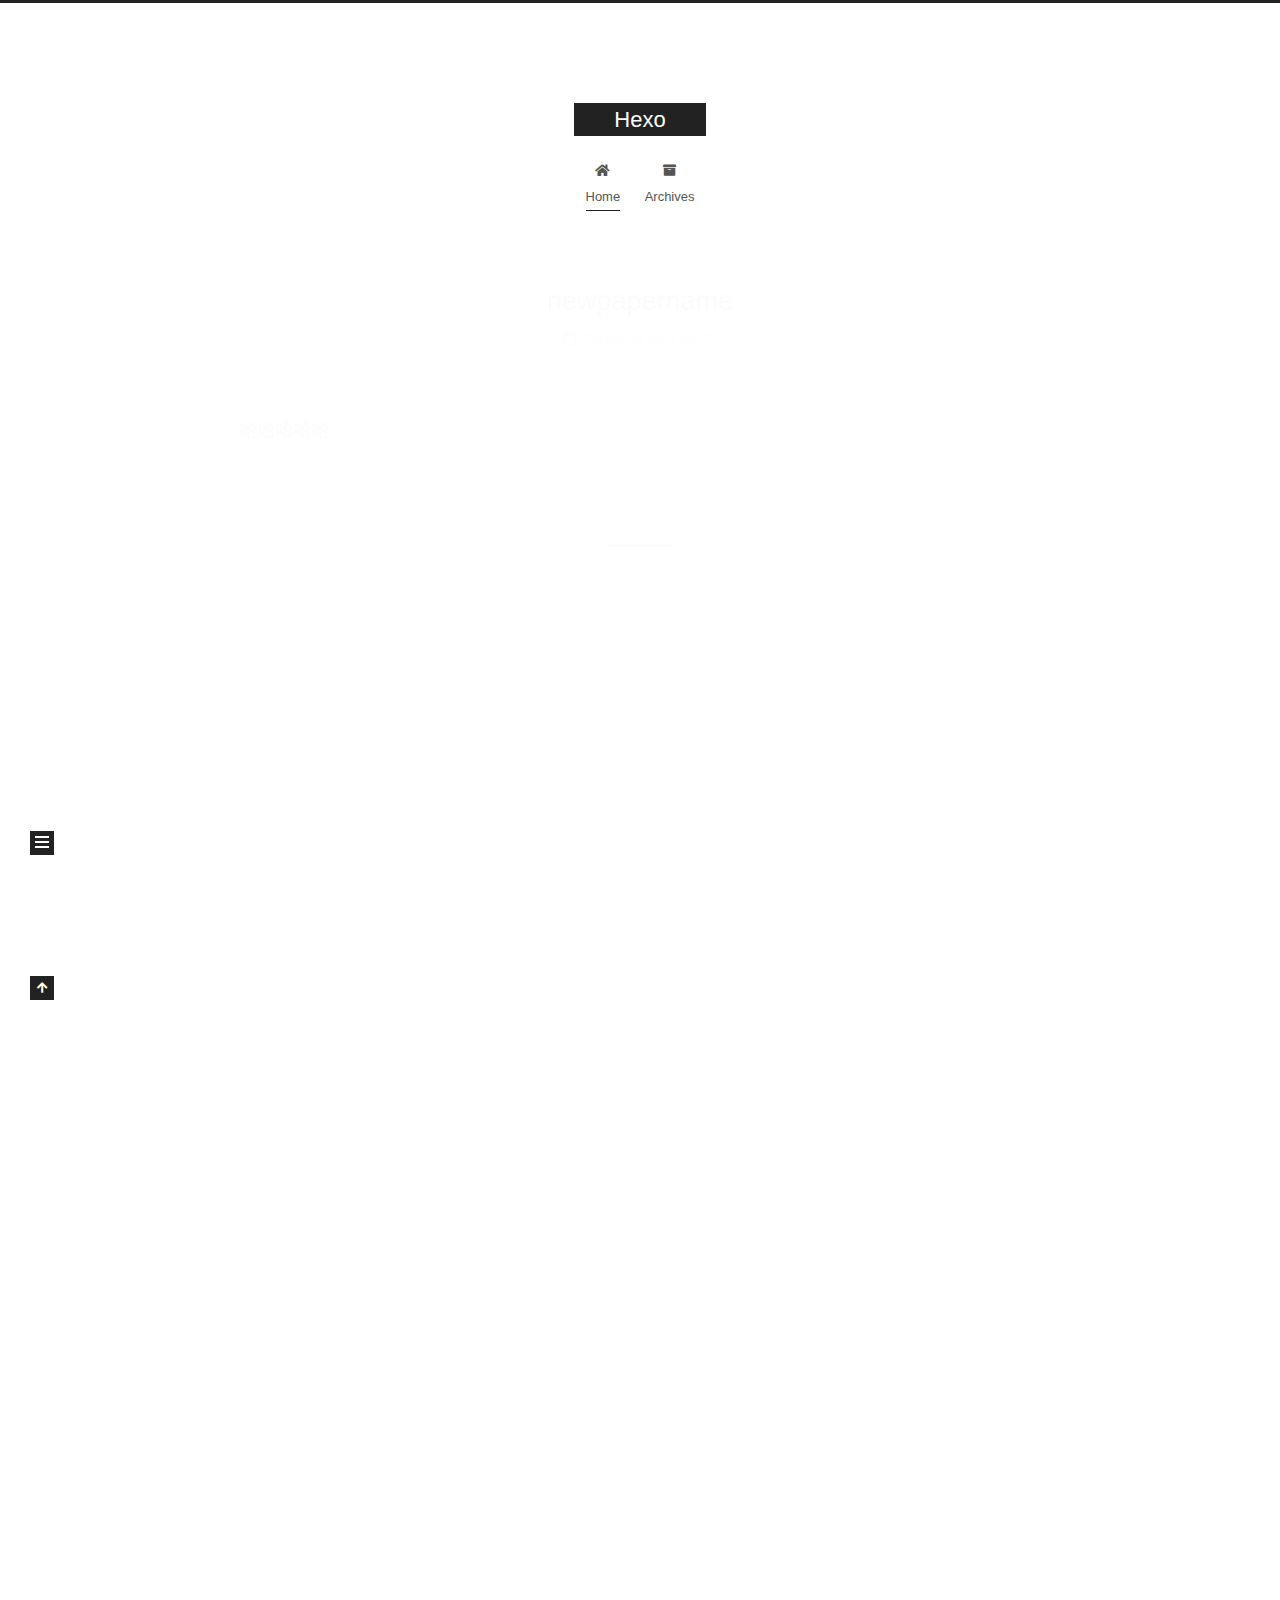
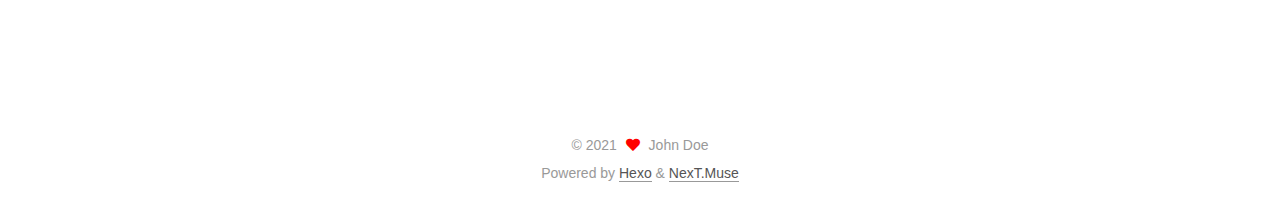
<file: index.html>
<!DOCTYPE html>
<html lang="en">
<head>
  <meta charset="UTF-8">
<meta name="viewport" content="width=device-width, initial-scale=1, maximum-scale=2">
<meta name="theme-color" content="#222">
<meta name="generator" content="Hexo 5.3.0">
  <link rel="apple-touch-icon" sizes="180x180" href="/images/apple-touch-icon-next.png">
  <link rel="icon" type="image/png" sizes="32x32" href="/images/favicon-32x32-next.png">
  <link rel="icon" type="image/png" sizes="16x16" href="/images/favicon-16x16-next.png">
  <link rel="mask-icon" href="/images/logo.svg" color="#222">

<link rel="stylesheet" href="/css/main.css">


<link rel="stylesheet" href="/lib/font-awesome/css/all.min.css">

<script id="hexo-configurations">
    var NexT = window.NexT || {};
    var CONFIG = {"hostname":"example.com","root":"/","scheme":"Muse","version":"7.8.0","exturl":false,"sidebar":{"position":"left","display":"post","padding":18,"offset":12,"onmobile":false},"copycode":{"enable":false,"show_result":false,"style":null},"back2top":{"enable":true,"sidebar":false,"scrollpercent":false},"bookmark":{"enable":false,"color":"#222","save":"auto"},"fancybox":false,"mediumzoom":false,"lazyload":false,"pangu":false,"comments":{"style":"tabs","active":null,"storage":true,"lazyload":false,"nav":null},"algolia":{"hits":{"per_page":10},"labels":{"input_placeholder":"Search for Posts","hits_empty":"We didn't find any results for the search: ${query}","hits_stats":"${hits} results found in ${time} ms"}},"localsearch":{"enable":false,"trigger":"auto","top_n_per_article":1,"unescape":false,"preload":false},"motion":{"enable":true,"async":false,"transition":{"post_block":"fadeIn","post_header":"slideDownIn","post_body":"slideDownIn","coll_header":"slideLeftIn","sidebar":"slideUpIn"}}};
  </script>

  <meta property="og:type" content="website">
<meta property="og:title" content="Hexo">
<meta property="og:url" content="http://example.com/index.html">
<meta property="og:site_name" content="Hexo">
<meta property="og:locale" content="en_US">
<meta property="article:author" content="John Doe">
<meta name="twitter:card" content="summary">

<link rel="canonical" href="http://example.com/">


<script id="page-configurations">
  // https://hexo.io/docs/variables.html
  CONFIG.page = {
    sidebar: "",
    isHome : true,
    isPost : false,
    lang   : 'en'
  };
</script>

  <title>Hexo</title>
  






  <noscript>
  <style>
  .use-motion .brand,
  .use-motion .menu-item,
  .sidebar-inner,
  .use-motion .post-block,
  .use-motion .pagination,
  .use-motion .comments,
  .use-motion .post-header,
  .use-motion .post-body,
  .use-motion .collection-header { opacity: initial; }

  .use-motion .site-title,
  .use-motion .site-subtitle {
    opacity: initial;
    top: initial;
  }

  .use-motion .logo-line-before i { left: initial; }
  .use-motion .logo-line-after i { right: initial; }
  </style>
</noscript>

</head>

<body itemscope itemtype="http://schema.org/WebPage">
  <div class="container use-motion">
    <div class="headband"></div>

    <header class="header" itemscope itemtype="http://schema.org/WPHeader">
      <div class="header-inner"><div class="site-brand-container">
  <div class="site-nav-toggle">
    <div class="toggle" aria-label="Toggle navigation bar">
      <span class="toggle-line toggle-line-first"></span>
      <span class="toggle-line toggle-line-middle"></span>
      <span class="toggle-line toggle-line-last"></span>
    </div>
  </div>

  <div class="site-meta">

    <a href="/" class="brand" rel="start">
      <span class="logo-line-before"><i></i></span>
      <h1 class="site-title">Hexo</h1>
      <span class="logo-line-after"><i></i></span>
    </a>
  </div>

  <div class="site-nav-right">
    <div class="toggle popup-trigger">
    </div>
  </div>
</div>




<nav class="site-nav">
  <ul id="menu" class="main-menu menu">
        <li class="menu-item menu-item-home">

    <a href="/" rel="section"><i class="fa fa-home fa-fw"></i>Home</a>

  </li>
        <li class="menu-item menu-item-archives">

    <a href="/archives/" rel="section"><i class="fa fa-archive fa-fw"></i>Archives</a>

  </li>
  </ul>
</nav>




</div>
    </header>

    
  <div class="back-to-top">
    <i class="fa fa-arrow-up"></i>
    <span>0%</span>
  </div>


    <main class="main">
      <div class="main-inner">
        <div class="content-wrap">
          

          <div class="content index posts-expand">
            
      
  
  
  <article itemscope itemtype="http://schema.org/Article" class="post-block" lang="en">
    <link itemprop="mainEntityOfPage" href="http://example.com/2021/02/02/newpapername/">

    <span hidden itemprop="author" itemscope itemtype="http://schema.org/Person">
      <meta itemprop="image" content="/images/avatar.gif">
      <meta itemprop="name" content="John Doe">
      <meta itemprop="description" content="">
    </span>

    <span hidden itemprop="publisher" itemscope itemtype="http://schema.org/Organization">
      <meta itemprop="name" content="Hexo">
    </span>
      <header class="post-header">
        <h2 class="post-title" itemprop="name headline">
          
            <a href="/2021/02/02/newpapername/" class="post-title-link" itemprop="url">newpapername</a>
        </h2>

        <div class="post-meta">
            <span class="post-meta-item">
              <span class="post-meta-item-icon">
                <i class="far fa-calendar"></i>
              </span>
              <span class="post-meta-item-text">Posted on</span>
              

              <time title="Created: 2021-02-02 17:48:01 / Modified: 17:48:18" itemprop="dateCreated datePublished" datetime="2021-02-02T17:48:01+08:00">2021-02-02</time>
            </span>

          

        </div>
      </header>

    
    
    
    <div class="post-body" itemprop="articleBody">

      
          <p>哈哈哈哈哈</p>

      
    </div>

    
    
    
      <footer class="post-footer">
        <div class="post-eof"></div>
      </footer>
  </article>
  
  
  

      
  
  
  <article itemscope itemtype="http://schema.org/Article" class="post-block" lang="en">
    <link itemprop="mainEntityOfPage" href="http://example.com/2021/02/02/hello-world/">

    <span hidden itemprop="author" itemscope itemtype="http://schema.org/Person">
      <meta itemprop="image" content="/images/avatar.gif">
      <meta itemprop="name" content="John Doe">
      <meta itemprop="description" content="">
    </span>

    <span hidden itemprop="publisher" itemscope itemtype="http://schema.org/Organization">
      <meta itemprop="name" content="Hexo">
    </span>
      <header class="post-header">
        <h2 class="post-title" itemprop="name headline">
          
            <a href="/2021/02/02/hello-world/" class="post-title-link" itemprop="url">Hello World</a>
        </h2>

        <div class="post-meta">
            <span class="post-meta-item">
              <span class="post-meta-item-icon">
                <i class="far fa-calendar"></i>
              </span>
              <span class="post-meta-item-text">Posted on</span>

              <time title="Created: 2021-02-02 16:34:12" itemprop="dateCreated datePublished" datetime="2021-02-02T16:34:12+08:00">2021-02-02</time>
            </span>

          

        </div>
      </header>

    
    
    
    <div class="post-body" itemprop="articleBody">

      
          <p>Welcome to <a target="_blank" rel="noopener" href="https://hexo.io/">Hexo</a>! This is your very first post. Check <a target="_blank" rel="noopener" href="https://hexo.io/docs/">documentation</a> for more info. If you get any problems when using Hexo, you can find the answer in <a target="_blank" rel="noopener" href="https://hexo.io/docs/troubleshooting.html">troubleshooting</a> or you can ask me on <a target="_blank" rel="noopener" href="https://github.com/hexojs/hexo/issues">GitHub</a>.</p>
<h2 id="Quick-Start"><a href="#Quick-Start" class="headerlink" title="Quick Start"></a>Quick Start</h2><h3 id="Create-a-new-post"><a href="#Create-a-new-post" class="headerlink" title="Create a new post"></a>Create a new post</h3><figure class="highlight bash"><table><tr><td class="gutter"><pre><span class="line">1</span><br></pre></td><td class="code"><pre><span class="line">$ hexo new <span class="string">&quot;My New Post&quot;</span></span><br></pre></td></tr></table></figure>
<p>More info: <a target="_blank" rel="noopener" href="https://hexo.io/docs/writing.html">Writing</a></p>
<h3 id="Run-server"><a href="#Run-server" class="headerlink" title="Run server"></a>Run server</h3><figure class="highlight bash"><table><tr><td class="gutter"><pre><span class="line">1</span><br></pre></td><td class="code"><pre><span class="line">$ hexo server</span><br></pre></td></tr></table></figure>
<p>More info: <a target="_blank" rel="noopener" href="https://hexo.io/docs/server.html">Server</a></p>
<h3 id="Generate-static-files"><a href="#Generate-static-files" class="headerlink" title="Generate static files"></a>Generate static files</h3><figure class="highlight bash"><table><tr><td class="gutter"><pre><span class="line">1</span><br></pre></td><td class="code"><pre><span class="line">$ hexo generate</span><br></pre></td></tr></table></figure>
<p>More info: <a target="_blank" rel="noopener" href="https://hexo.io/docs/generating.html">Generating</a></p>
<h3 id="Deploy-to-remote-sites"><a href="#Deploy-to-remote-sites" class="headerlink" title="Deploy to remote sites"></a>Deploy to remote sites</h3><figure class="highlight bash"><table><tr><td class="gutter"><pre><span class="line">1</span><br></pre></td><td class="code"><pre><span class="line">$ hexo deploy</span><br></pre></td></tr></table></figure>
<p>More info: <a target="_blank" rel="noopener" href="https://hexo.io/docs/one-command-deployment.html">Deployment</a></p>

      
    </div>

    
    
    
      <footer class="post-footer">
        <div class="post-eof"></div>
      </footer>
  </article>
  
  
  


  



          </div>
          

<script>
  window.addEventListener('tabs:register', () => {
    let { activeClass } = CONFIG.comments;
    if (CONFIG.comments.storage) {
      activeClass = localStorage.getItem('comments_active') || activeClass;
    }
    if (activeClass) {
      let activeTab = document.querySelector(`a[href="#comment-${activeClass}"]`);
      if (activeTab) {
        activeTab.click();
      }
    }
  });
  if (CONFIG.comments.storage) {
    window.addEventListener('tabs:click', event => {
      if (!event.target.matches('.tabs-comment .tab-content .tab-pane')) return;
      let commentClass = event.target.classList[1];
      localStorage.setItem('comments_active', commentClass);
    });
  }
</script>

        </div>
          
  
  <div class="toggle sidebar-toggle">
    <span class="toggle-line toggle-line-first"></span>
    <span class="toggle-line toggle-line-middle"></span>
    <span class="toggle-line toggle-line-last"></span>
  </div>

  <aside class="sidebar">
    <div class="sidebar-inner">

      <ul class="sidebar-nav motion-element">
        <li class="sidebar-nav-toc">
          Table of Contents
        </li>
        <li class="sidebar-nav-overview">
          Overview
        </li>
      </ul>

      <!--noindex-->
      <div class="post-toc-wrap sidebar-panel">
      </div>
      <!--/noindex-->

      <div class="site-overview-wrap sidebar-panel">
        <div class="site-author motion-element" itemprop="author" itemscope itemtype="http://schema.org/Person">
  <p class="site-author-name" itemprop="name">John Doe</p>
  <div class="site-description" itemprop="description"></div>
</div>
<div class="site-state-wrap motion-element">
  <nav class="site-state">
      <div class="site-state-item site-state-posts">
          <a href="/archives/">
        
          <span class="site-state-item-count">2</span>
          <span class="site-state-item-name">posts</span>
        </a>
      </div>
  </nav>
</div>



      </div>

    </div>
  </aside>
  <div id="sidebar-dimmer"></div>


      </div>
    </main>

    <footer class="footer">
      <div class="footer-inner">
        

        

<div class="copyright">
  
  &copy; 
  <span itemprop="copyrightYear">2021</span>
  <span class="with-love">
    <i class="fa fa-heart"></i>
  </span>
  <span class="author" itemprop="copyrightHolder">John Doe</span>
</div>
  <div class="powered-by">Powered by <a href="https://hexo.io/" class="theme-link" rel="noopener" target="_blank">Hexo</a> & <a href="https://muse.theme-next.org/" class="theme-link" rel="noopener" target="_blank">NexT.Muse</a>
  </div>

        








      </div>
    </footer>
  </div>

  
  <script src="/lib/anime.min.js"></script>
  <script src="/lib/velocity/velocity.min.js"></script>
  <script src="/lib/velocity/velocity.ui.min.js"></script>

<script src="/js/utils.js"></script>

<script src="/js/motion.js"></script>


<script src="/js/schemes/muse.js"></script>


<script src="/js/next-boot.js"></script>




  















  

  

</body>
</html>
</file>
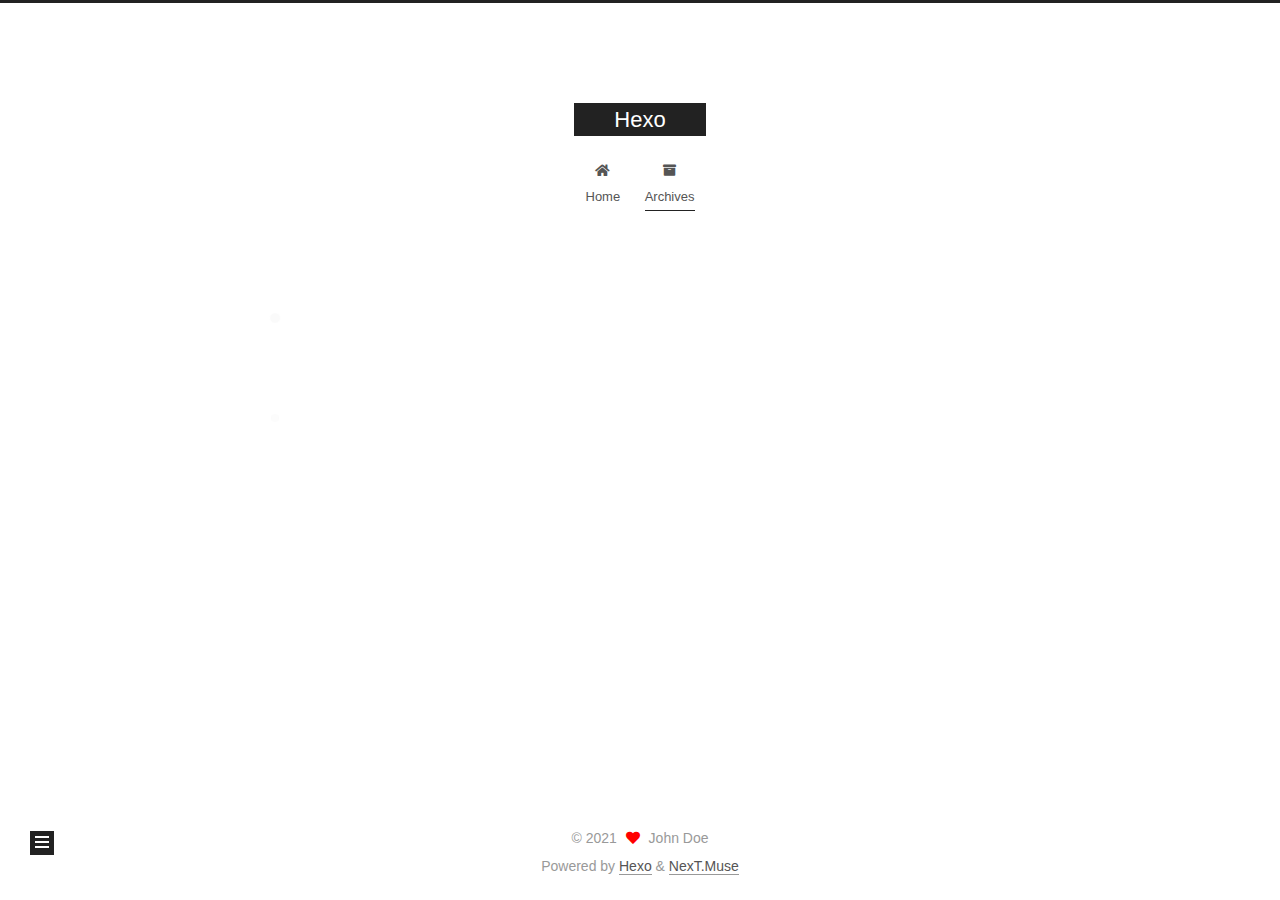
<file: archives/index.html>
<!DOCTYPE html>
<html lang="en">
<head>
  <meta charset="UTF-8">
<meta name="viewport" content="width=device-width, initial-scale=1, maximum-scale=2">
<meta name="theme-color" content="#222">
<meta name="generator" content="Hexo 5.3.0">
  <link rel="apple-touch-icon" sizes="180x180" href="/images/apple-touch-icon-next.png">
  <link rel="icon" type="image/png" sizes="32x32" href="/images/favicon-32x32-next.png">
  <link rel="icon" type="image/png" sizes="16x16" href="/images/favicon-16x16-next.png">
  <link rel="mask-icon" href="/images/logo.svg" color="#222">

<link rel="stylesheet" href="/css/main.css">


<link rel="stylesheet" href="/lib/font-awesome/css/all.min.css">

<script id="hexo-configurations">
    var NexT = window.NexT || {};
    var CONFIG = {"hostname":"example.com","root":"/","scheme":"Muse","version":"7.8.0","exturl":false,"sidebar":{"position":"left","display":"post","padding":18,"offset":12,"onmobile":false},"copycode":{"enable":false,"show_result":false,"style":null},"back2top":{"enable":true,"sidebar":false,"scrollpercent":false},"bookmark":{"enable":false,"color":"#222","save":"auto"},"fancybox":false,"mediumzoom":false,"lazyload":false,"pangu":false,"comments":{"style":"tabs","active":null,"storage":true,"lazyload":false,"nav":null},"algolia":{"hits":{"per_page":10},"labels":{"input_placeholder":"Search for Posts","hits_empty":"We didn't find any results for the search: ${query}","hits_stats":"${hits} results found in ${time} ms"}},"localsearch":{"enable":false,"trigger":"auto","top_n_per_article":1,"unescape":false,"preload":false},"motion":{"enable":true,"async":false,"transition":{"post_block":"fadeIn","post_header":"slideDownIn","post_body":"slideDownIn","coll_header":"slideLeftIn","sidebar":"slideUpIn"}}};
  </script>

  <meta property="og:type" content="website">
<meta property="og:title" content="Hexo">
<meta property="og:url" content="http://example.com/archives/index.html">
<meta property="og:site_name" content="Hexo">
<meta property="og:locale" content="en_US">
<meta property="article:author" content="John Doe">
<meta name="twitter:card" content="summary">

<link rel="canonical" href="http://example.com/archives/">


<script id="page-configurations">
  // https://hexo.io/docs/variables.html
  CONFIG.page = {
    sidebar: "",
    isHome : false,
    isPost : false,
    lang   : 'en'
  };
</script>

  <title>Archive | Hexo</title>
  






  <noscript>
  <style>
  .use-motion .brand,
  .use-motion .menu-item,
  .sidebar-inner,
  .use-motion .post-block,
  .use-motion .pagination,
  .use-motion .comments,
  .use-motion .post-header,
  .use-motion .post-body,
  .use-motion .collection-header { opacity: initial; }

  .use-motion .site-title,
  .use-motion .site-subtitle {
    opacity: initial;
    top: initial;
  }

  .use-motion .logo-line-before i { left: initial; }
  .use-motion .logo-line-after i { right: initial; }
  </style>
</noscript>

</head>

<body itemscope itemtype="http://schema.org/WebPage">
  <div class="container use-motion">
    <div class="headband"></div>

    <header class="header" itemscope itemtype="http://schema.org/WPHeader">
      <div class="header-inner"><div class="site-brand-container">
  <div class="site-nav-toggle">
    <div class="toggle" aria-label="Toggle navigation bar">
      <span class="toggle-line toggle-line-first"></span>
      <span class="toggle-line toggle-line-middle"></span>
      <span class="toggle-line toggle-line-last"></span>
    </div>
  </div>

  <div class="site-meta">

    <a href="/" class="brand" rel="start">
      <span class="logo-line-before"><i></i></span>
      <h1 class="site-title">Hexo</h1>
      <span class="logo-line-after"><i></i></span>
    </a>
  </div>

  <div class="site-nav-right">
    <div class="toggle popup-trigger">
    </div>
  </div>
</div>




<nav class="site-nav">
  <ul id="menu" class="main-menu menu">
        <li class="menu-item menu-item-home">

    <a href="/" rel="section"><i class="fa fa-home fa-fw"></i>Home</a>

  </li>
        <li class="menu-item menu-item-archives">

    <a href="/archives/" rel="section"><i class="fa fa-archive fa-fw"></i>Archives</a>

  </li>
  </ul>
</nav>




</div>
    </header>

    
  <div class="back-to-top">
    <i class="fa fa-arrow-up"></i>
    <span>0%</span>
  </div>


    <main class="main">
      <div class="main-inner">
        <div class="content-wrap">
          

          <div class="content archive">
            

  
  
  
  <div class="post-block">
    <div class="posts-collapse">
      <div class="collection-title">
        <span class="collection-header">Um..! 2 posts in total. Keep on posting.</span>
      </div>

      
    <div class="collection-year">
      <span class="collection-header">2021</span>
    </div>

  <article itemscope itemtype="http://schema.org/Article">
    <header class="post-header">

      <div class="post-meta">
        <time itemprop="dateCreated"
              datetime="2021-02-02T17:48:01+08:00"
              content="2021-02-02">
          02-02
        </time>
      </div>

      <div class="post-title">
          <a class="post-title-link" href="/2021/02/02/newpapername/" itemprop="url">
            <span itemprop="name">newpapername</span>
          </a>
      </div>

    </header>
  </article>

  <article itemscope itemtype="http://schema.org/Article">
    <header class="post-header">

      <div class="post-meta">
        <time itemprop="dateCreated"
              datetime="2021-02-02T16:34:12+08:00"
              content="2021-02-02">
          02-02
        </time>
      </div>

      <div class="post-title">
          <a class="post-title-link" href="/2021/02/02/hello-world/" itemprop="url">
            <span itemprop="name">Hello World</span>
          </a>
      </div>

    </header>
  </article>


    </div>
  </div>
  
  
  

  



          </div>
          

<script>
  window.addEventListener('tabs:register', () => {
    let { activeClass } = CONFIG.comments;
    if (CONFIG.comments.storage) {
      activeClass = localStorage.getItem('comments_active') || activeClass;
    }
    if (activeClass) {
      let activeTab = document.querySelector(`a[href="#comment-${activeClass}"]`);
      if (activeTab) {
        activeTab.click();
      }
    }
  });
  if (CONFIG.comments.storage) {
    window.addEventListener('tabs:click', event => {
      if (!event.target.matches('.tabs-comment .tab-content .tab-pane')) return;
      let commentClass = event.target.classList[1];
      localStorage.setItem('comments_active', commentClass);
    });
  }
</script>

        </div>
          
  
  <div class="toggle sidebar-toggle">
    <span class="toggle-line toggle-line-first"></span>
    <span class="toggle-line toggle-line-middle"></span>
    <span class="toggle-line toggle-line-last"></span>
  </div>

  <aside class="sidebar">
    <div class="sidebar-inner">

      <ul class="sidebar-nav motion-element">
        <li class="sidebar-nav-toc">
          Table of Contents
        </li>
        <li class="sidebar-nav-overview">
          Overview
        </li>
      </ul>

      <!--noindex-->
      <div class="post-toc-wrap sidebar-panel">
      </div>
      <!--/noindex-->

      <div class="site-overview-wrap sidebar-panel">
        <div class="site-author motion-element" itemprop="author" itemscope itemtype="http://schema.org/Person">
  <p class="site-author-name" itemprop="name">John Doe</p>
  <div class="site-description" itemprop="description"></div>
</div>
<div class="site-state-wrap motion-element">
  <nav class="site-state">
      <div class="site-state-item site-state-posts">
          <a href="/archives/">
        
          <span class="site-state-item-count">2</span>
          <span class="site-state-item-name">posts</span>
        </a>
      </div>
  </nav>
</div>



      </div>

    </div>
  </aside>
  <div id="sidebar-dimmer"></div>


      </div>
    </main>

    <footer class="footer">
      <div class="footer-inner">
        

        

<div class="copyright">
  
  &copy; 
  <span itemprop="copyrightYear">2021</span>
  <span class="with-love">
    <i class="fa fa-heart"></i>
  </span>
  <span class="author" itemprop="copyrightHolder">John Doe</span>
</div>
  <div class="powered-by">Powered by <a href="https://hexo.io/" class="theme-link" rel="noopener" target="_blank">Hexo</a> & <a href="https://muse.theme-next.org/" class="theme-link" rel="noopener" target="_blank">NexT.Muse</a>
  </div>

        








      </div>
    </footer>
  </div>

  
  <script src="/lib/anime.min.js"></script>
  <script src="/lib/velocity/velocity.min.js"></script>
  <script src="/lib/velocity/velocity.ui.min.js"></script>

<script src="/js/utils.js"></script>

<script src="/js/motion.js"></script>


<script src="/js/schemes/muse.js"></script>


<script src="/js/next-boot.js"></script>




  















  

  

</body>
</html>
</file>
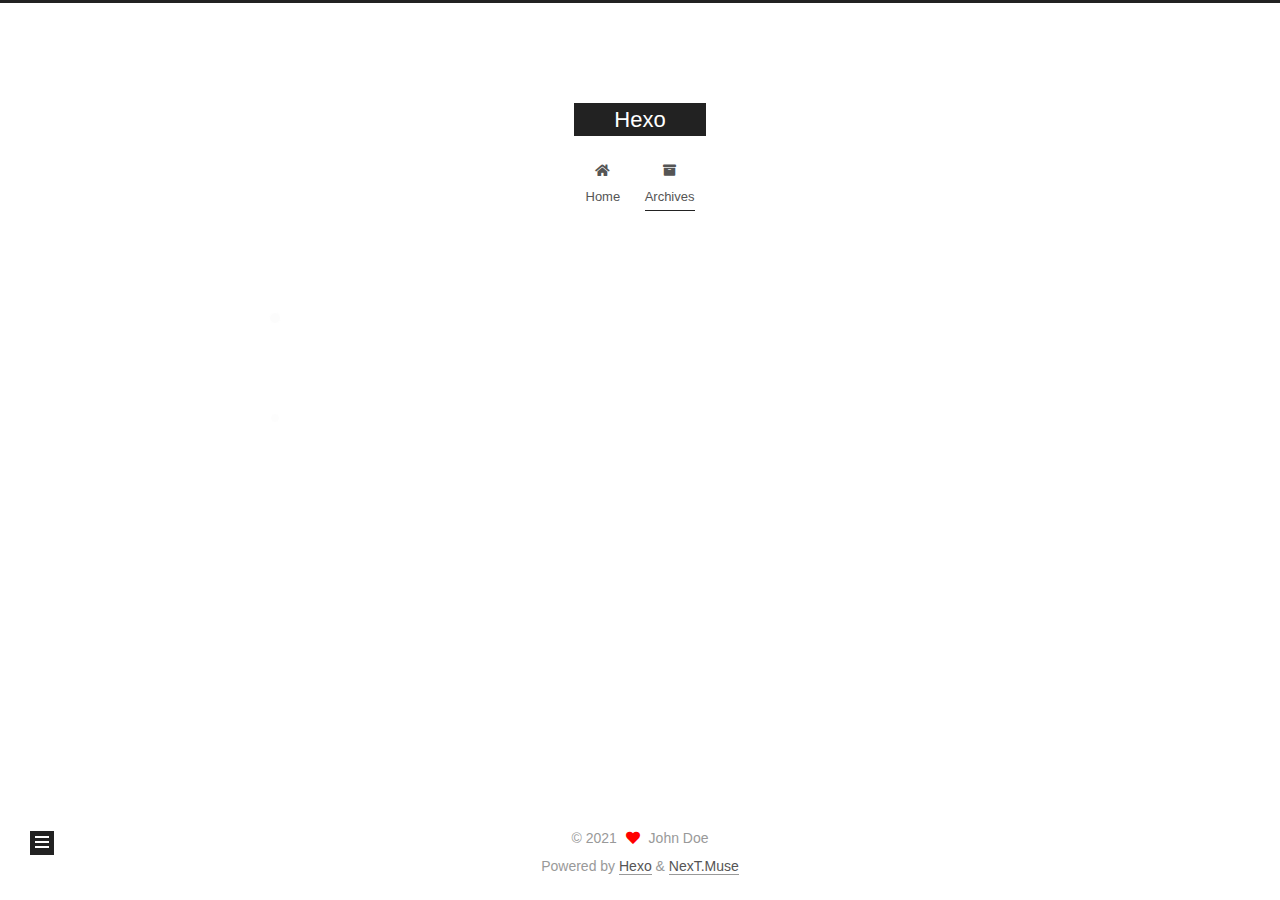
<file: archives/2021/index.html>
<!DOCTYPE html>
<html lang="en">
<head>
  <meta charset="UTF-8">
<meta name="viewport" content="width=device-width, initial-scale=1, maximum-scale=2">
<meta name="theme-color" content="#222">
<meta name="generator" content="Hexo 5.3.0">
  <link rel="apple-touch-icon" sizes="180x180" href="/images/apple-touch-icon-next.png">
  <link rel="icon" type="image/png" sizes="32x32" href="/images/favicon-32x32-next.png">
  <link rel="icon" type="image/png" sizes="16x16" href="/images/favicon-16x16-next.png">
  <link rel="mask-icon" href="/images/logo.svg" color="#222">

<link rel="stylesheet" href="/css/main.css">


<link rel="stylesheet" href="/lib/font-awesome/css/all.min.css">

<script id="hexo-configurations">
    var NexT = window.NexT || {};
    var CONFIG = {"hostname":"example.com","root":"/","scheme":"Muse","version":"7.8.0","exturl":false,"sidebar":{"position":"left","display":"post","padding":18,"offset":12,"onmobile":false},"copycode":{"enable":false,"show_result":false,"style":null},"back2top":{"enable":true,"sidebar":false,"scrollpercent":false},"bookmark":{"enable":false,"color":"#222","save":"auto"},"fancybox":false,"mediumzoom":false,"lazyload":false,"pangu":false,"comments":{"style":"tabs","active":null,"storage":true,"lazyload":false,"nav":null},"algolia":{"hits":{"per_page":10},"labels":{"input_placeholder":"Search for Posts","hits_empty":"We didn't find any results for the search: ${query}","hits_stats":"${hits} results found in ${time} ms"}},"localsearch":{"enable":false,"trigger":"auto","top_n_per_article":1,"unescape":false,"preload":false},"motion":{"enable":true,"async":false,"transition":{"post_block":"fadeIn","post_header":"slideDownIn","post_body":"slideDownIn","coll_header":"slideLeftIn","sidebar":"slideUpIn"}}};
  </script>

  <meta property="og:type" content="website">
<meta property="og:title" content="Hexo">
<meta property="og:url" content="http://example.com/archives/2021/index.html">
<meta property="og:site_name" content="Hexo">
<meta property="og:locale" content="en_US">
<meta property="article:author" content="John Doe">
<meta name="twitter:card" content="summary">

<link rel="canonical" href="http://example.com/archives/2021/">


<script id="page-configurations">
  // https://hexo.io/docs/variables.html
  CONFIG.page = {
    sidebar: "",
    isHome : false,
    isPost : false,
    lang   : 'en'
  };
</script>

  <title>Archive | Hexo</title>
  






  <noscript>
  <style>
  .use-motion .brand,
  .use-motion .menu-item,
  .sidebar-inner,
  .use-motion .post-block,
  .use-motion .pagination,
  .use-motion .comments,
  .use-motion .post-header,
  .use-motion .post-body,
  .use-motion .collection-header { opacity: initial; }

  .use-motion .site-title,
  .use-motion .site-subtitle {
    opacity: initial;
    top: initial;
  }

  .use-motion .logo-line-before i { left: initial; }
  .use-motion .logo-line-after i { right: initial; }
  </style>
</noscript>

</head>

<body itemscope itemtype="http://schema.org/WebPage">
  <div class="container use-motion">
    <div class="headband"></div>

    <header class="header" itemscope itemtype="http://schema.org/WPHeader">
      <div class="header-inner"><div class="site-brand-container">
  <div class="site-nav-toggle">
    <div class="toggle" aria-label="Toggle navigation bar">
      <span class="toggle-line toggle-line-first"></span>
      <span class="toggle-line toggle-line-middle"></span>
      <span class="toggle-line toggle-line-last"></span>
    </div>
  </div>

  <div class="site-meta">

    <a href="/" class="brand" rel="start">
      <span class="logo-line-before"><i></i></span>
      <h1 class="site-title">Hexo</h1>
      <span class="logo-line-after"><i></i></span>
    </a>
  </div>

  <div class="site-nav-right">
    <div class="toggle popup-trigger">
    </div>
  </div>
</div>




<nav class="site-nav">
  <ul id="menu" class="main-menu menu">
        <li class="menu-item menu-item-home">

    <a href="/" rel="section"><i class="fa fa-home fa-fw"></i>Home</a>

  </li>
        <li class="menu-item menu-item-archives">

    <a href="/archives/" rel="section"><i class="fa fa-archive fa-fw"></i>Archives</a>

  </li>
  </ul>
</nav>




</div>
    </header>

    
  <div class="back-to-top">
    <i class="fa fa-arrow-up"></i>
    <span>0%</span>
  </div>


    <main class="main">
      <div class="main-inner">
        <div class="content-wrap">
          

          <div class="content archive">
            

  
  
  
  <div class="post-block">
    <div class="posts-collapse">
      <div class="collection-title">
        <span class="collection-header">Um..! 2 posts in total. Keep on posting.</span>
      </div>

      
    <div class="collection-year">
      <span class="collection-header">2021</span>
    </div>

  <article itemscope itemtype="http://schema.org/Article">
    <header class="post-header">

      <div class="post-meta">
        <time itemprop="dateCreated"
              datetime="2021-02-02T17:48:01+08:00"
              content="2021-02-02">
          02-02
        </time>
      </div>

      <div class="post-title">
          <a class="post-title-link" href="/2021/02/02/newpapername/" itemprop="url">
            <span itemprop="name">newpapername</span>
          </a>
      </div>

    </header>
  </article>

  <article itemscope itemtype="http://schema.org/Article">
    <header class="post-header">

      <div class="post-meta">
        <time itemprop="dateCreated"
              datetime="2021-02-02T16:34:12+08:00"
              content="2021-02-02">
          02-02
        </time>
      </div>

      <div class="post-title">
          <a class="post-title-link" href="/2021/02/02/hello-world/" itemprop="url">
            <span itemprop="name">Hello World</span>
          </a>
      </div>

    </header>
  </article>


    </div>
  </div>
  
  
  

  



          </div>
          

<script>
  window.addEventListener('tabs:register', () => {
    let { activeClass } = CONFIG.comments;
    if (CONFIG.comments.storage) {
      activeClass = localStorage.getItem('comments_active') || activeClass;
    }
    if (activeClass) {
      let activeTab = document.querySelector(`a[href="#comment-${activeClass}"]`);
      if (activeTab) {
        activeTab.click();
      }
    }
  });
  if (CONFIG.comments.storage) {
    window.addEventListener('tabs:click', event => {
      if (!event.target.matches('.tabs-comment .tab-content .tab-pane')) return;
      let commentClass = event.target.classList[1];
      localStorage.setItem('comments_active', commentClass);
    });
  }
</script>

        </div>
          
  
  <div class="toggle sidebar-toggle">
    <span class="toggle-line toggle-line-first"></span>
    <span class="toggle-line toggle-line-middle"></span>
    <span class="toggle-line toggle-line-last"></span>
  </div>

  <aside class="sidebar">
    <div class="sidebar-inner">

      <ul class="sidebar-nav motion-element">
        <li class="sidebar-nav-toc">
          Table of Contents
        </li>
        <li class="sidebar-nav-overview">
          Overview
        </li>
      </ul>

      <!--noindex-->
      <div class="post-toc-wrap sidebar-panel">
      </div>
      <!--/noindex-->

      <div class="site-overview-wrap sidebar-panel">
        <div class="site-author motion-element" itemprop="author" itemscope itemtype="http://schema.org/Person">
  <p class="site-author-name" itemprop="name">John Doe</p>
  <div class="site-description" itemprop="description"></div>
</div>
<div class="site-state-wrap motion-element">
  <nav class="site-state">
      <div class="site-state-item site-state-posts">
          <a href="/archives/">
        
          <span class="site-state-item-count">2</span>
          <span class="site-state-item-name">posts</span>
        </a>
      </div>
  </nav>
</div>



      </div>

    </div>
  </aside>
  <div id="sidebar-dimmer"></div>


      </div>
    </main>

    <footer class="footer">
      <div class="footer-inner">
        

        

<div class="copyright">
  
  &copy; 
  <span itemprop="copyrightYear">2021</span>
  <span class="with-love">
    <i class="fa fa-heart"></i>
  </span>
  <span class="author" itemprop="copyrightHolder">John Doe</span>
</div>
  <div class="powered-by">Powered by <a href="https://hexo.io/" class="theme-link" rel="noopener" target="_blank">Hexo</a> & <a href="https://muse.theme-next.org/" class="theme-link" rel="noopener" target="_blank">NexT.Muse</a>
  </div>

        








      </div>
    </footer>
  </div>

  
  <script src="/lib/anime.min.js"></script>
  <script src="/lib/velocity/velocity.min.js"></script>
  <script src="/lib/velocity/velocity.ui.min.js"></script>

<script src="/js/utils.js"></script>

<script src="/js/motion.js"></script>


<script src="/js/schemes/muse.js"></script>


<script src="/js/next-boot.js"></script>




  















  

  

</body>
</html>
</file>
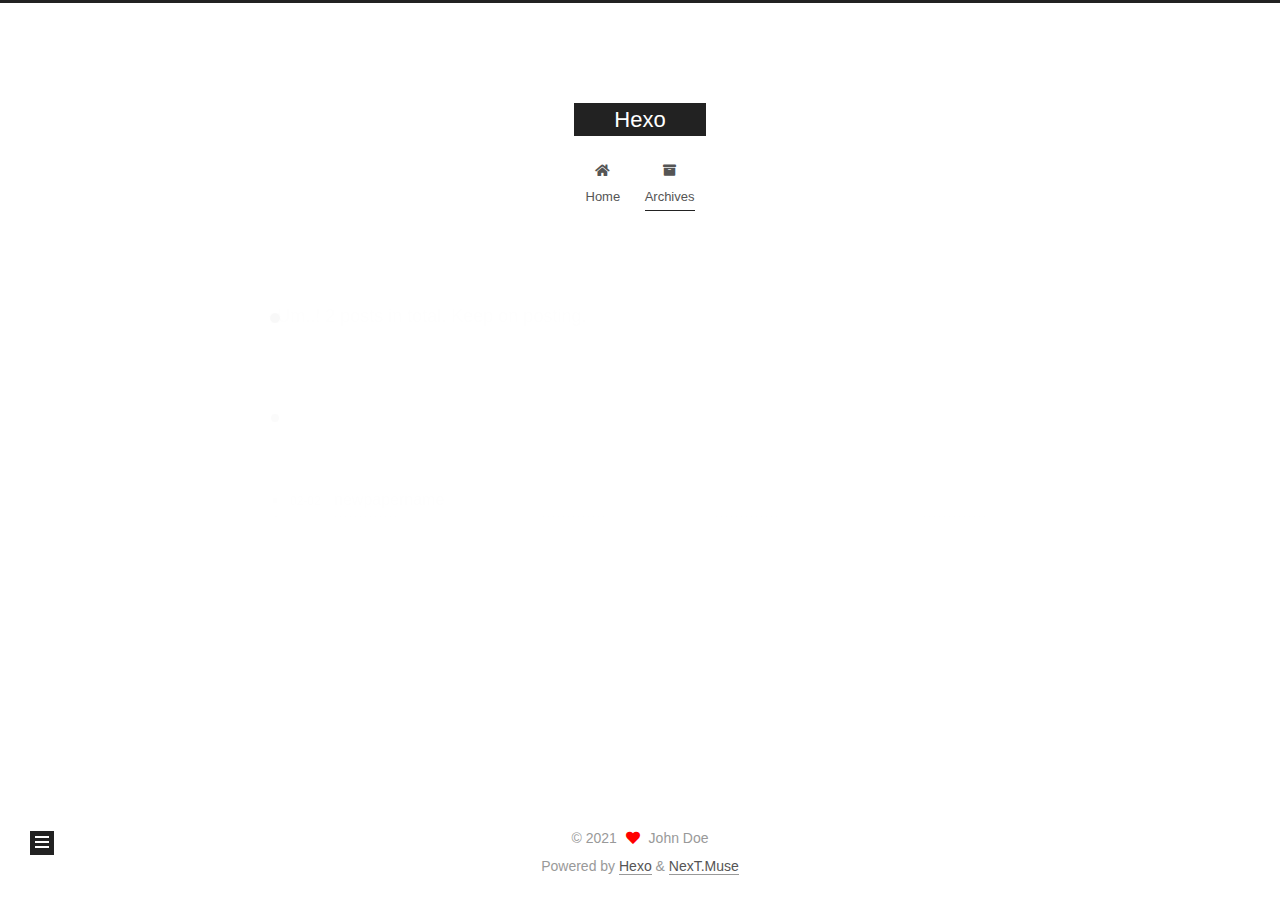
<file: archives/2021/02/index.html>
<!DOCTYPE html>
<html lang="en">
<head>
  <meta charset="UTF-8">
<meta name="viewport" content="width=device-width, initial-scale=1, maximum-scale=2">
<meta name="theme-color" content="#222">
<meta name="generator" content="Hexo 5.3.0">
  <link rel="apple-touch-icon" sizes="180x180" href="/images/apple-touch-icon-next.png">
  <link rel="icon" type="image/png" sizes="32x32" href="/images/favicon-32x32-next.png">
  <link rel="icon" type="image/png" sizes="16x16" href="/images/favicon-16x16-next.png">
  <link rel="mask-icon" href="/images/logo.svg" color="#222">

<link rel="stylesheet" href="/css/main.css">


<link rel="stylesheet" href="/lib/font-awesome/css/all.min.css">

<script id="hexo-configurations">
    var NexT = window.NexT || {};
    var CONFIG = {"hostname":"example.com","root":"/","scheme":"Muse","version":"7.8.0","exturl":false,"sidebar":{"position":"left","display":"post","padding":18,"offset":12,"onmobile":false},"copycode":{"enable":false,"show_result":false,"style":null},"back2top":{"enable":true,"sidebar":false,"scrollpercent":false},"bookmark":{"enable":false,"color":"#222","save":"auto"},"fancybox":false,"mediumzoom":false,"lazyload":false,"pangu":false,"comments":{"style":"tabs","active":null,"storage":true,"lazyload":false,"nav":null},"algolia":{"hits":{"per_page":10},"labels":{"input_placeholder":"Search for Posts","hits_empty":"We didn't find any results for the search: ${query}","hits_stats":"${hits} results found in ${time} ms"}},"localsearch":{"enable":false,"trigger":"auto","top_n_per_article":1,"unescape":false,"preload":false},"motion":{"enable":true,"async":false,"transition":{"post_block":"fadeIn","post_header":"slideDownIn","post_body":"slideDownIn","coll_header":"slideLeftIn","sidebar":"slideUpIn"}}};
  </script>

  <meta property="og:type" content="website">
<meta property="og:title" content="Hexo">
<meta property="og:url" content="http://example.com/archives/2021/02/index.html">
<meta property="og:site_name" content="Hexo">
<meta property="og:locale" content="en_US">
<meta property="article:author" content="John Doe">
<meta name="twitter:card" content="summary">

<link rel="canonical" href="http://example.com/archives/2021/02/">


<script id="page-configurations">
  // https://hexo.io/docs/variables.html
  CONFIG.page = {
    sidebar: "",
    isHome : false,
    isPost : false,
    lang   : 'en'
  };
</script>

  <title>Archive | Hexo</title>
  






  <noscript>
  <style>
  .use-motion .brand,
  .use-motion .menu-item,
  .sidebar-inner,
  .use-motion .post-block,
  .use-motion .pagination,
  .use-motion .comments,
  .use-motion .post-header,
  .use-motion .post-body,
  .use-motion .collection-header { opacity: initial; }

  .use-motion .site-title,
  .use-motion .site-subtitle {
    opacity: initial;
    top: initial;
  }

  .use-motion .logo-line-before i { left: initial; }
  .use-motion .logo-line-after i { right: initial; }
  </style>
</noscript>

</head>

<body itemscope itemtype="http://schema.org/WebPage">
  <div class="container use-motion">
    <div class="headband"></div>

    <header class="header" itemscope itemtype="http://schema.org/WPHeader">
      <div class="header-inner"><div class="site-brand-container">
  <div class="site-nav-toggle">
    <div class="toggle" aria-label="Toggle navigation bar">
      <span class="toggle-line toggle-line-first"></span>
      <span class="toggle-line toggle-line-middle"></span>
      <span class="toggle-line toggle-line-last"></span>
    </div>
  </div>

  <div class="site-meta">

    <a href="/" class="brand" rel="start">
      <span class="logo-line-before"><i></i></span>
      <h1 class="site-title">Hexo</h1>
      <span class="logo-line-after"><i></i></span>
    </a>
  </div>

  <div class="site-nav-right">
    <div class="toggle popup-trigger">
    </div>
  </div>
</div>




<nav class="site-nav">
  <ul id="menu" class="main-menu menu">
        <li class="menu-item menu-item-home">

    <a href="/" rel="section"><i class="fa fa-home fa-fw"></i>Home</a>

  </li>
        <li class="menu-item menu-item-archives">

    <a href="/archives/" rel="section"><i class="fa fa-archive fa-fw"></i>Archives</a>

  </li>
  </ul>
</nav>




</div>
    </header>

    
  <div class="back-to-top">
    <i class="fa fa-arrow-up"></i>
    <span>0%</span>
  </div>


    <main class="main">
      <div class="main-inner">
        <div class="content-wrap">
          

          <div class="content archive">
            

  
  
  
  <div class="post-block">
    <div class="posts-collapse">
      <div class="collection-title">
        <span class="collection-header">Um..! 2 posts in total. Keep on posting.</span>
      </div>

      
    <div class="collection-year">
      <span class="collection-header">2021</span>
    </div>

  <article itemscope itemtype="http://schema.org/Article">
    <header class="post-header">

      <div class="post-meta">
        <time itemprop="dateCreated"
              datetime="2021-02-02T17:48:01+08:00"
              content="2021-02-02">
          02-02
        </time>
      </div>

      <div class="post-title">
          <a class="post-title-link" href="/2021/02/02/newpapername/" itemprop="url">
            <span itemprop="name">newpapername</span>
          </a>
      </div>

    </header>
  </article>

  <article itemscope itemtype="http://schema.org/Article">
    <header class="post-header">

      <div class="post-meta">
        <time itemprop="dateCreated"
              datetime="2021-02-02T16:34:12+08:00"
              content="2021-02-02">
          02-02
        </time>
      </div>

      <div class="post-title">
          <a class="post-title-link" href="/2021/02/02/hello-world/" itemprop="url">
            <span itemprop="name">Hello World</span>
          </a>
      </div>

    </header>
  </article>


    </div>
  </div>
  
  
  

  



          </div>
          

<script>
  window.addEventListener('tabs:register', () => {
    let { activeClass } = CONFIG.comments;
    if (CONFIG.comments.storage) {
      activeClass = localStorage.getItem('comments_active') || activeClass;
    }
    if (activeClass) {
      let activeTab = document.querySelector(`a[href="#comment-${activeClass}"]`);
      if (activeTab) {
        activeTab.click();
      }
    }
  });
  if (CONFIG.comments.storage) {
    window.addEventListener('tabs:click', event => {
      if (!event.target.matches('.tabs-comment .tab-content .tab-pane')) return;
      let commentClass = event.target.classList[1];
      localStorage.setItem('comments_active', commentClass);
    });
  }
</script>

        </div>
          
  
  <div class="toggle sidebar-toggle">
    <span class="toggle-line toggle-line-first"></span>
    <span class="toggle-line toggle-line-middle"></span>
    <span class="toggle-line toggle-line-last"></span>
  </div>

  <aside class="sidebar">
    <div class="sidebar-inner">

      <ul class="sidebar-nav motion-element">
        <li class="sidebar-nav-toc">
          Table of Contents
        </li>
        <li class="sidebar-nav-overview">
          Overview
        </li>
      </ul>

      <!--noindex-->
      <div class="post-toc-wrap sidebar-panel">
      </div>
      <!--/noindex-->

      <div class="site-overview-wrap sidebar-panel">
        <div class="site-author motion-element" itemprop="author" itemscope itemtype="http://schema.org/Person">
  <p class="site-author-name" itemprop="name">John Doe</p>
  <div class="site-description" itemprop="description"></div>
</div>
<div class="site-state-wrap motion-element">
  <nav class="site-state">
      <div class="site-state-item site-state-posts">
          <a href="/archives/">
        
          <span class="site-state-item-count">2</span>
          <span class="site-state-item-name">posts</span>
        </a>
      </div>
  </nav>
</div>



      </div>

    </div>
  </aside>
  <div id="sidebar-dimmer"></div>


      </div>
    </main>

    <footer class="footer">
      <div class="footer-inner">
        

        

<div class="copyright">
  
  &copy; 
  <span itemprop="copyrightYear">2021</span>
  <span class="with-love">
    <i class="fa fa-heart"></i>
  </span>
  <span class="author" itemprop="copyrightHolder">John Doe</span>
</div>
  <div class="powered-by">Powered by <a href="https://hexo.io/" class="theme-link" rel="noopener" target="_blank">Hexo</a> & <a href="https://muse.theme-next.org/" class="theme-link" rel="noopener" target="_blank">NexT.Muse</a>
  </div>

        








      </div>
    </footer>
  </div>

  
  <script src="/lib/anime.min.js"></script>
  <script src="/lib/velocity/velocity.min.js"></script>
  <script src="/lib/velocity/velocity.ui.min.js"></script>

<script src="/js/utils.js"></script>

<script src="/js/motion.js"></script>


<script src="/js/schemes/muse.js"></script>


<script src="/js/next-boot.js"></script>




  















  

  

</body>
</html>
</file>
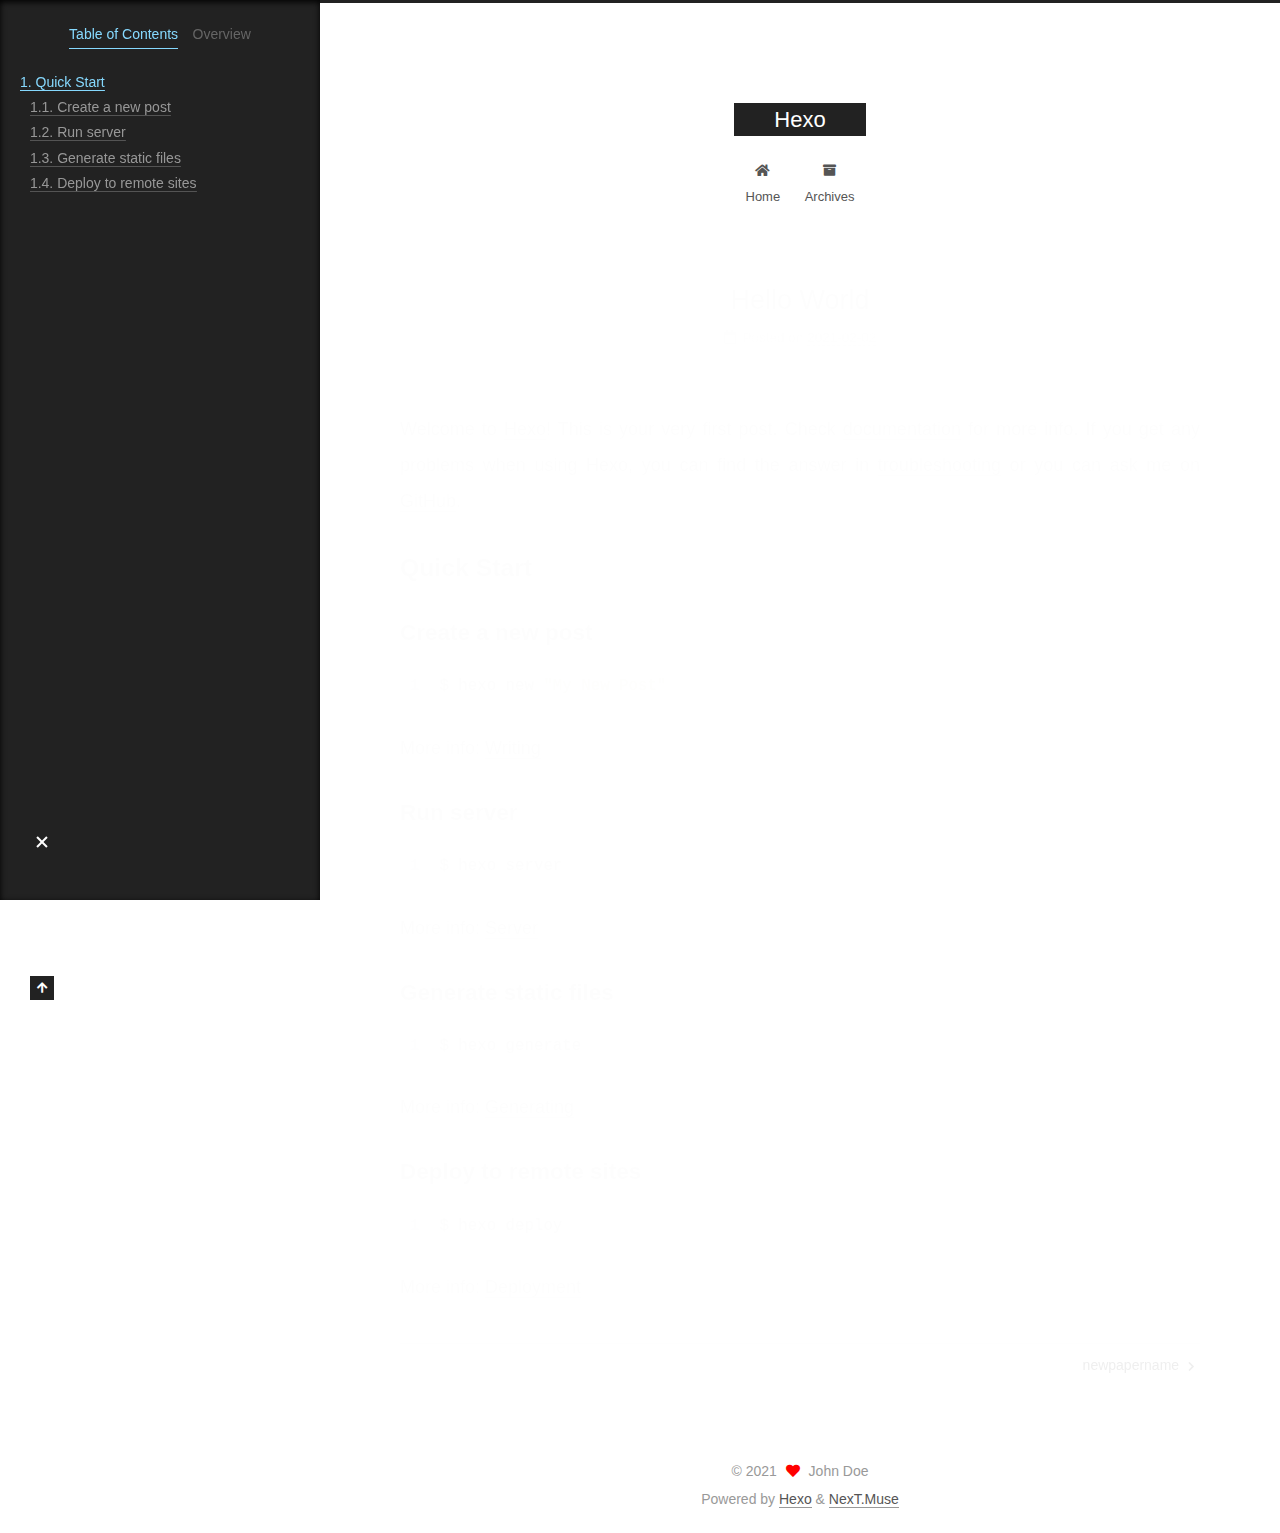
<file: 2021/02/02/hello-world/index.html>
<!DOCTYPE html>
<html lang="en">
<head>
  <meta charset="UTF-8">
<meta name="viewport" content="width=device-width, initial-scale=1, maximum-scale=2">
<meta name="theme-color" content="#222">
<meta name="generator" content="Hexo 5.3.0">
  <link rel="apple-touch-icon" sizes="180x180" href="/images/apple-touch-icon-next.png">
  <link rel="icon" type="image/png" sizes="32x32" href="/images/favicon-32x32-next.png">
  <link rel="icon" type="image/png" sizes="16x16" href="/images/favicon-16x16-next.png">
  <link rel="mask-icon" href="/images/logo.svg" color="#222">

<link rel="stylesheet" href="/css/main.css">


<link rel="stylesheet" href="/lib/font-awesome/css/all.min.css">

<script id="hexo-configurations">
    var NexT = window.NexT || {};
    var CONFIG = {"hostname":"example.com","root":"/","scheme":"Muse","version":"7.8.0","exturl":false,"sidebar":{"position":"left","display":"post","padding":18,"offset":12,"onmobile":false},"copycode":{"enable":false,"show_result":false,"style":null},"back2top":{"enable":true,"sidebar":false,"scrollpercent":false},"bookmark":{"enable":false,"color":"#222","save":"auto"},"fancybox":false,"mediumzoom":false,"lazyload":false,"pangu":false,"comments":{"style":"tabs","active":null,"storage":true,"lazyload":false,"nav":null},"algolia":{"hits":{"per_page":10},"labels":{"input_placeholder":"Search for Posts","hits_empty":"We didn't find any results for the search: ${query}","hits_stats":"${hits} results found in ${time} ms"}},"localsearch":{"enable":false,"trigger":"auto","top_n_per_article":1,"unescape":false,"preload":false},"motion":{"enable":true,"async":false,"transition":{"post_block":"fadeIn","post_header":"slideDownIn","post_body":"slideDownIn","coll_header":"slideLeftIn","sidebar":"slideUpIn"}}};
  </script>

  <meta name="description" content="Welcome to Hexo! This is your very first post. Check documentation for more info. If you get any problems when using Hexo, you can find the answer in troubleshooting or you can ask me on GitHub. Quick">
<meta property="og:type" content="article">
<meta property="og:title" content="Hello World">
<meta property="og:url" content="http://example.com/2021/02/02/hello-world/index.html">
<meta property="og:site_name" content="Hexo">
<meta property="og:description" content="Welcome to Hexo! This is your very first post. Check documentation for more info. If you get any problems when using Hexo, you can find the answer in troubleshooting or you can ask me on GitHub. Quick">
<meta property="og:locale" content="en_US">
<meta property="article:published_time" content="2021-02-02T08:34:12.653Z">
<meta property="article:modified_time" content="2021-02-02T08:34:12.653Z">
<meta property="article:author" content="John Doe">
<meta name="twitter:card" content="summary">

<link rel="canonical" href="http://example.com/2021/02/02/hello-world/">


<script id="page-configurations">
  // https://hexo.io/docs/variables.html
  CONFIG.page = {
    sidebar: "",
    isHome : false,
    isPost : true,
    lang   : 'en'
  };
</script>

  <title>Hello World | Hexo</title>
  






  <noscript>
  <style>
  .use-motion .brand,
  .use-motion .menu-item,
  .sidebar-inner,
  .use-motion .post-block,
  .use-motion .pagination,
  .use-motion .comments,
  .use-motion .post-header,
  .use-motion .post-body,
  .use-motion .collection-header { opacity: initial; }

  .use-motion .site-title,
  .use-motion .site-subtitle {
    opacity: initial;
    top: initial;
  }

  .use-motion .logo-line-before i { left: initial; }
  .use-motion .logo-line-after i { right: initial; }
  </style>
</noscript>

</head>

<body itemscope itemtype="http://schema.org/WebPage">
  <div class="container use-motion">
    <div class="headband"></div>

    <header class="header" itemscope itemtype="http://schema.org/WPHeader">
      <div class="header-inner"><div class="site-brand-container">
  <div class="site-nav-toggle">
    <div class="toggle" aria-label="Toggle navigation bar">
      <span class="toggle-line toggle-line-first"></span>
      <span class="toggle-line toggle-line-middle"></span>
      <span class="toggle-line toggle-line-last"></span>
    </div>
  </div>

  <div class="site-meta">

    <a href="/" class="brand" rel="start">
      <span class="logo-line-before"><i></i></span>
      <h1 class="site-title">Hexo</h1>
      <span class="logo-line-after"><i></i></span>
    </a>
  </div>

  <div class="site-nav-right">
    <div class="toggle popup-trigger">
    </div>
  </div>
</div>




<nav class="site-nav">
  <ul id="menu" class="main-menu menu">
        <li class="menu-item menu-item-home">

    <a href="/" rel="section"><i class="fa fa-home fa-fw"></i>Home</a>

  </li>
        <li class="menu-item menu-item-archives">

    <a href="/archives/" rel="section"><i class="fa fa-archive fa-fw"></i>Archives</a>

  </li>
  </ul>
</nav>




</div>
    </header>

    
  <div class="back-to-top">
    <i class="fa fa-arrow-up"></i>
    <span>0%</span>
  </div>


    <main class="main">
      <div class="main-inner">
        <div class="content-wrap">
          

          <div class="content post posts-expand">
            

    
  
  
  <article itemscope itemtype="http://schema.org/Article" class="post-block" lang="en">
    <link itemprop="mainEntityOfPage" href="http://example.com/2021/02/02/hello-world/">

    <span hidden itemprop="author" itemscope itemtype="http://schema.org/Person">
      <meta itemprop="image" content="/images/avatar.gif">
      <meta itemprop="name" content="John Doe">
      <meta itemprop="description" content="">
    </span>

    <span hidden itemprop="publisher" itemscope itemtype="http://schema.org/Organization">
      <meta itemprop="name" content="Hexo">
    </span>
      <header class="post-header">
        <h1 class="post-title" itemprop="name headline">
          Hello World
        </h1>

        <div class="post-meta">
            <span class="post-meta-item">
              <span class="post-meta-item-icon">
                <i class="far fa-calendar"></i>
              </span>
              <span class="post-meta-item-text">Posted on</span>

              <time title="Created: 2021-02-02 16:34:12" itemprop="dateCreated datePublished" datetime="2021-02-02T16:34:12+08:00">2021-02-02</time>
            </span>

          

        </div>
      </header>

    
    
    
    <div class="post-body" itemprop="articleBody">

      
        <p>Welcome to <a target="_blank" rel="noopener" href="https://hexo.io/">Hexo</a>! This is your very first post. Check <a target="_blank" rel="noopener" href="https://hexo.io/docs/">documentation</a> for more info. If you get any problems when using Hexo, you can find the answer in <a target="_blank" rel="noopener" href="https://hexo.io/docs/troubleshooting.html">troubleshooting</a> or you can ask me on <a target="_blank" rel="noopener" href="https://github.com/hexojs/hexo/issues">GitHub</a>.</p>
<h2 id="Quick-Start"><a href="#Quick-Start" class="headerlink" title="Quick Start"></a>Quick Start</h2><h3 id="Create-a-new-post"><a href="#Create-a-new-post" class="headerlink" title="Create a new post"></a>Create a new post</h3><figure class="highlight bash"><table><tr><td class="gutter"><pre><span class="line">1</span><br></pre></td><td class="code"><pre><span class="line">$ hexo new <span class="string">&quot;My New Post&quot;</span></span><br></pre></td></tr></table></figure>
<p>More info: <a target="_blank" rel="noopener" href="https://hexo.io/docs/writing.html">Writing</a></p>
<h3 id="Run-server"><a href="#Run-server" class="headerlink" title="Run server"></a>Run server</h3><figure class="highlight bash"><table><tr><td class="gutter"><pre><span class="line">1</span><br></pre></td><td class="code"><pre><span class="line">$ hexo server</span><br></pre></td></tr></table></figure>
<p>More info: <a target="_blank" rel="noopener" href="https://hexo.io/docs/server.html">Server</a></p>
<h3 id="Generate-static-files"><a href="#Generate-static-files" class="headerlink" title="Generate static files"></a>Generate static files</h3><figure class="highlight bash"><table><tr><td class="gutter"><pre><span class="line">1</span><br></pre></td><td class="code"><pre><span class="line">$ hexo generate</span><br></pre></td></tr></table></figure>
<p>More info: <a target="_blank" rel="noopener" href="https://hexo.io/docs/generating.html">Generating</a></p>
<h3 id="Deploy-to-remote-sites"><a href="#Deploy-to-remote-sites" class="headerlink" title="Deploy to remote sites"></a>Deploy to remote sites</h3><figure class="highlight bash"><table><tr><td class="gutter"><pre><span class="line">1</span><br></pre></td><td class="code"><pre><span class="line">$ hexo deploy</span><br></pre></td></tr></table></figure>
<p>More info: <a target="_blank" rel="noopener" href="https://hexo.io/docs/one-command-deployment.html">Deployment</a></p>

    </div>

    
    
    

      <footer class="post-footer">

        


        
    <div class="post-nav">
      <div class="post-nav-item"></div>
      <div class="post-nav-item">
    <a href="/2021/02/02/newpapername/" rel="next" title="newpapername">
      newpapername <i class="fa fa-chevron-right"></i>
    </a></div>
    </div>
      </footer>
    
  </article>
  
  
  



          </div>
          

<script>
  window.addEventListener('tabs:register', () => {
    let { activeClass } = CONFIG.comments;
    if (CONFIG.comments.storage) {
      activeClass = localStorage.getItem('comments_active') || activeClass;
    }
    if (activeClass) {
      let activeTab = document.querySelector(`a[href="#comment-${activeClass}"]`);
      if (activeTab) {
        activeTab.click();
      }
    }
  });
  if (CONFIG.comments.storage) {
    window.addEventListener('tabs:click', event => {
      if (!event.target.matches('.tabs-comment .tab-content .tab-pane')) return;
      let commentClass = event.target.classList[1];
      localStorage.setItem('comments_active', commentClass);
    });
  }
</script>

        </div>
          
  
  <div class="toggle sidebar-toggle">
    <span class="toggle-line toggle-line-first"></span>
    <span class="toggle-line toggle-line-middle"></span>
    <span class="toggle-line toggle-line-last"></span>
  </div>

  <aside class="sidebar">
    <div class="sidebar-inner">

      <ul class="sidebar-nav motion-element">
        <li class="sidebar-nav-toc">
          Table of Contents
        </li>
        <li class="sidebar-nav-overview">
          Overview
        </li>
      </ul>

      <!--noindex-->
      <div class="post-toc-wrap sidebar-panel">
          <div class="post-toc motion-element"><ol class="nav"><li class="nav-item nav-level-2"><a class="nav-link" href="#Quick-Start"><span class="nav-number">1.</span> <span class="nav-text">Quick Start</span></a><ol class="nav-child"><li class="nav-item nav-level-3"><a class="nav-link" href="#Create-a-new-post"><span class="nav-number">1.1.</span> <span class="nav-text">Create a new post</span></a></li><li class="nav-item nav-level-3"><a class="nav-link" href="#Run-server"><span class="nav-number">1.2.</span> <span class="nav-text">Run server</span></a></li><li class="nav-item nav-level-3"><a class="nav-link" href="#Generate-static-files"><span class="nav-number">1.3.</span> <span class="nav-text">Generate static files</span></a></li><li class="nav-item nav-level-3"><a class="nav-link" href="#Deploy-to-remote-sites"><span class="nav-number">1.4.</span> <span class="nav-text">Deploy to remote sites</span></a></li></ol></li></ol></div>
      </div>
      <!--/noindex-->

      <div class="site-overview-wrap sidebar-panel">
        <div class="site-author motion-element" itemprop="author" itemscope itemtype="http://schema.org/Person">
  <p class="site-author-name" itemprop="name">John Doe</p>
  <div class="site-description" itemprop="description"></div>
</div>
<div class="site-state-wrap motion-element">
  <nav class="site-state">
      <div class="site-state-item site-state-posts">
          <a href="/archives/">
        
          <span class="site-state-item-count">2</span>
          <span class="site-state-item-name">posts</span>
        </a>
      </div>
  </nav>
</div>



      </div>

    </div>
  </aside>
  <div id="sidebar-dimmer"></div>


      </div>
    </main>

    <footer class="footer">
      <div class="footer-inner">
        

        

<div class="copyright">
  
  &copy; 
  <span itemprop="copyrightYear">2021</span>
  <span class="with-love">
    <i class="fa fa-heart"></i>
  </span>
  <span class="author" itemprop="copyrightHolder">John Doe</span>
</div>
  <div class="powered-by">Powered by <a href="https://hexo.io/" class="theme-link" rel="noopener" target="_blank">Hexo</a> & <a href="https://muse.theme-next.org/" class="theme-link" rel="noopener" target="_blank">NexT.Muse</a>
  </div>

        








      </div>
    </footer>
  </div>

  
  <script src="/lib/anime.min.js"></script>
  <script src="/lib/velocity/velocity.min.js"></script>
  <script src="/lib/velocity/velocity.ui.min.js"></script>

<script src="/js/utils.js"></script>

<script src="/js/motion.js"></script>


<script src="/js/schemes/muse.js"></script>


<script src="/js/next-boot.js"></script>




  















  

  

</body>
</html>
</file>
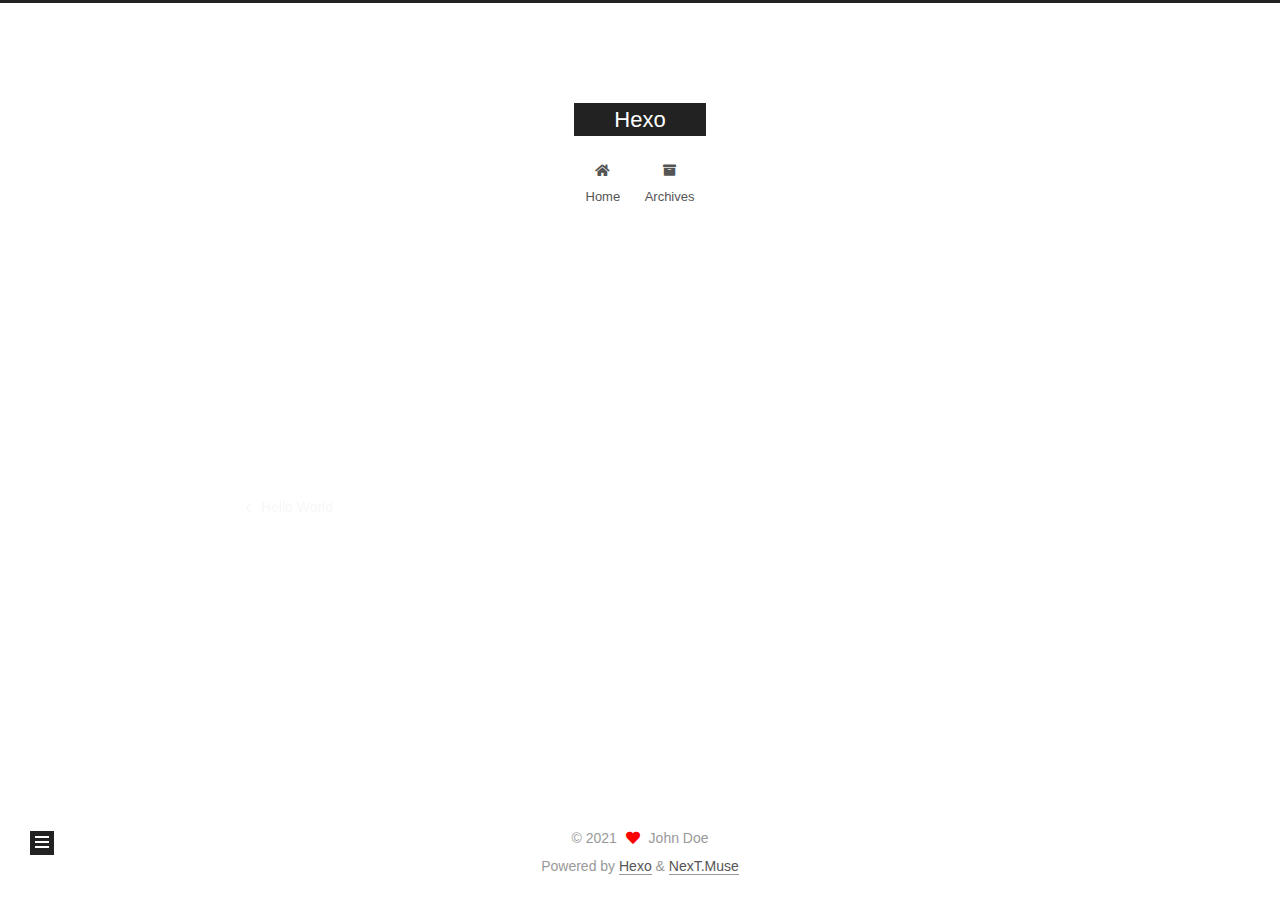
<file: 2021/02/02/newpapername/index.html>
<!DOCTYPE html>
<html lang="en">
<head>
  <meta charset="UTF-8">
<meta name="viewport" content="width=device-width, initial-scale=1, maximum-scale=2">
<meta name="theme-color" content="#222">
<meta name="generator" content="Hexo 5.3.0">
  <link rel="apple-touch-icon" sizes="180x180" href="/images/apple-touch-icon-next.png">
  <link rel="icon" type="image/png" sizes="32x32" href="/images/favicon-32x32-next.png">
  <link rel="icon" type="image/png" sizes="16x16" href="/images/favicon-16x16-next.png">
  <link rel="mask-icon" href="/images/logo.svg" color="#222">

<link rel="stylesheet" href="/css/main.css">


<link rel="stylesheet" href="/lib/font-awesome/css/all.min.css">

<script id="hexo-configurations">
    var NexT = window.NexT || {};
    var CONFIG = {"hostname":"example.com","root":"/","scheme":"Muse","version":"7.8.0","exturl":false,"sidebar":{"position":"left","display":"post","padding":18,"offset":12,"onmobile":false},"copycode":{"enable":false,"show_result":false,"style":null},"back2top":{"enable":true,"sidebar":false,"scrollpercent":false},"bookmark":{"enable":false,"color":"#222","save":"auto"},"fancybox":false,"mediumzoom":false,"lazyload":false,"pangu":false,"comments":{"style":"tabs","active":null,"storage":true,"lazyload":false,"nav":null},"algolia":{"hits":{"per_page":10},"labels":{"input_placeholder":"Search for Posts","hits_empty":"We didn't find any results for the search: ${query}","hits_stats":"${hits} results found in ${time} ms"}},"localsearch":{"enable":false,"trigger":"auto","top_n_per_article":1,"unescape":false,"preload":false},"motion":{"enable":true,"async":false,"transition":{"post_block":"fadeIn","post_header":"slideDownIn","post_body":"slideDownIn","coll_header":"slideLeftIn","sidebar":"slideUpIn"}}};
  </script>

  <meta name="description" content="哈哈哈哈哈">
<meta property="og:type" content="article">
<meta property="og:title" content="newpapername">
<meta property="og:url" content="http://example.com/2021/02/02/newpapername/index.html">
<meta property="og:site_name" content="Hexo">
<meta property="og:description" content="哈哈哈哈哈">
<meta property="og:locale" content="en_US">
<meta property="article:published_time" content="2021-02-02T09:48:01.000Z">
<meta property="article:modified_time" content="2021-02-02T09:48:18.963Z">
<meta property="article:author" content="John Doe">
<meta name="twitter:card" content="summary">

<link rel="canonical" href="http://example.com/2021/02/02/newpapername/">


<script id="page-configurations">
  // https://hexo.io/docs/variables.html
  CONFIG.page = {
    sidebar: "",
    isHome : false,
    isPost : true,
    lang   : 'en'
  };
</script>

  <title>newpapername | Hexo</title>
  






  <noscript>
  <style>
  .use-motion .brand,
  .use-motion .menu-item,
  .sidebar-inner,
  .use-motion .post-block,
  .use-motion .pagination,
  .use-motion .comments,
  .use-motion .post-header,
  .use-motion .post-body,
  .use-motion .collection-header { opacity: initial; }

  .use-motion .site-title,
  .use-motion .site-subtitle {
    opacity: initial;
    top: initial;
  }

  .use-motion .logo-line-before i { left: initial; }
  .use-motion .logo-line-after i { right: initial; }
  </style>
</noscript>

</head>

<body itemscope itemtype="http://schema.org/WebPage">
  <div class="container use-motion">
    <div class="headband"></div>

    <header class="header" itemscope itemtype="http://schema.org/WPHeader">
      <div class="header-inner"><div class="site-brand-container">
  <div class="site-nav-toggle">
    <div class="toggle" aria-label="Toggle navigation bar">
      <span class="toggle-line toggle-line-first"></span>
      <span class="toggle-line toggle-line-middle"></span>
      <span class="toggle-line toggle-line-last"></span>
    </div>
  </div>

  <div class="site-meta">

    <a href="/" class="brand" rel="start">
      <span class="logo-line-before"><i></i></span>
      <h1 class="site-title">Hexo</h1>
      <span class="logo-line-after"><i></i></span>
    </a>
  </div>

  <div class="site-nav-right">
    <div class="toggle popup-trigger">
    </div>
  </div>
</div>




<nav class="site-nav">
  <ul id="menu" class="main-menu menu">
        <li class="menu-item menu-item-home">

    <a href="/" rel="section"><i class="fa fa-home fa-fw"></i>Home</a>

  </li>
        <li class="menu-item menu-item-archives">

    <a href="/archives/" rel="section"><i class="fa fa-archive fa-fw"></i>Archives</a>

  </li>
  </ul>
</nav>




</div>
    </header>

    
  <div class="back-to-top">
    <i class="fa fa-arrow-up"></i>
    <span>0%</span>
  </div>


    <main class="main">
      <div class="main-inner">
        <div class="content-wrap">
          

          <div class="content post posts-expand">
            

    
  
  
  <article itemscope itemtype="http://schema.org/Article" class="post-block" lang="en">
    <link itemprop="mainEntityOfPage" href="http://example.com/2021/02/02/newpapername/">

    <span hidden itemprop="author" itemscope itemtype="http://schema.org/Person">
      <meta itemprop="image" content="/images/avatar.gif">
      <meta itemprop="name" content="John Doe">
      <meta itemprop="description" content="">
    </span>

    <span hidden itemprop="publisher" itemscope itemtype="http://schema.org/Organization">
      <meta itemprop="name" content="Hexo">
    </span>
      <header class="post-header">
        <h1 class="post-title" itemprop="name headline">
          newpapername
        </h1>

        <div class="post-meta">
            <span class="post-meta-item">
              <span class="post-meta-item-icon">
                <i class="far fa-calendar"></i>
              </span>
              <span class="post-meta-item-text">Posted on</span>
              

              <time title="Created: 2021-02-02 17:48:01 / Modified: 17:48:18" itemprop="dateCreated datePublished" datetime="2021-02-02T17:48:01+08:00">2021-02-02</time>
            </span>

          

        </div>
      </header>

    
    
    
    <div class="post-body" itemprop="articleBody">

      
        <p>哈哈哈哈哈</p>

    </div>

    
    
    

      <footer class="post-footer">

        


        
    <div class="post-nav">
      <div class="post-nav-item">
    <a href="/2021/02/02/hello-world/" rel="prev" title="Hello World">
      <i class="fa fa-chevron-left"></i> Hello World
    </a></div>
      <div class="post-nav-item"></div>
    </div>
      </footer>
    
  </article>
  
  
  



          </div>
          

<script>
  window.addEventListener('tabs:register', () => {
    let { activeClass } = CONFIG.comments;
    if (CONFIG.comments.storage) {
      activeClass = localStorage.getItem('comments_active') || activeClass;
    }
    if (activeClass) {
      let activeTab = document.querySelector(`a[href="#comment-${activeClass}"]`);
      if (activeTab) {
        activeTab.click();
      }
    }
  });
  if (CONFIG.comments.storage) {
    window.addEventListener('tabs:click', event => {
      if (!event.target.matches('.tabs-comment .tab-content .tab-pane')) return;
      let commentClass = event.target.classList[1];
      localStorage.setItem('comments_active', commentClass);
    });
  }
</script>

        </div>
          
  
  <div class="toggle sidebar-toggle">
    <span class="toggle-line toggle-line-first"></span>
    <span class="toggle-line toggle-line-middle"></span>
    <span class="toggle-line toggle-line-last"></span>
  </div>

  <aside class="sidebar">
    <div class="sidebar-inner">

      <ul class="sidebar-nav motion-element">
        <li class="sidebar-nav-toc">
          Table of Contents
        </li>
        <li class="sidebar-nav-overview">
          Overview
        </li>
      </ul>

      <!--noindex-->
      <div class="post-toc-wrap sidebar-panel">
      </div>
      <!--/noindex-->

      <div class="site-overview-wrap sidebar-panel">
        <div class="site-author motion-element" itemprop="author" itemscope itemtype="http://schema.org/Person">
  <p class="site-author-name" itemprop="name">John Doe</p>
  <div class="site-description" itemprop="description"></div>
</div>
<div class="site-state-wrap motion-element">
  <nav class="site-state">
      <div class="site-state-item site-state-posts">
          <a href="/archives/">
        
          <span class="site-state-item-count">2</span>
          <span class="site-state-item-name">posts</span>
        </a>
      </div>
  </nav>
</div>



      </div>

    </div>
  </aside>
  <div id="sidebar-dimmer"></div>


      </div>
    </main>

    <footer class="footer">
      <div class="footer-inner">
        

        

<div class="copyright">
  
  &copy; 
  <span itemprop="copyrightYear">2021</span>
  <span class="with-love">
    <i class="fa fa-heart"></i>
  </span>
  <span class="author" itemprop="copyrightHolder">John Doe</span>
</div>
  <div class="powered-by">Powered by <a href="https://hexo.io/" class="theme-link" rel="noopener" target="_blank">Hexo</a> & <a href="https://muse.theme-next.org/" class="theme-link" rel="noopener" target="_blank">NexT.Muse</a>
  </div>

        








      </div>
    </footer>
  </div>

  
  <script src="/lib/anime.min.js"></script>
  <script src="/lib/velocity/velocity.min.js"></script>
  <script src="/lib/velocity/velocity.ui.min.js"></script>

<script src="/js/utils.js"></script>

<script src="/js/motion.js"></script>


<script src="/js/schemes/muse.js"></script>


<script src="/js/next-boot.js"></script>




  















  

  

</body>
</html>
</file>
<file: css/main.css>
:root {
  --body-bg-color: #fff;
  --content-bg-color: #fff;
  --card-bg-color: #f5f5f5;
  --text-color: #555;
  --blockquote-color: #666;
  --link-color: #555;
  --link-hover-color: #222;
  --brand-color: #fff;
  --brand-hover-color: #fff;
  --table-row-odd-bg-color: #f9f9f9;
  --table-row-hover-bg-color: #f5f5f5;
  --menu-item-bg-color: #f5f5f5;
  --btn-default-bg: #222;
  --btn-default-color: #fff;
  --btn-default-border-color: #222;
  --btn-default-hover-bg: #fff;
  --btn-default-hover-color: #222;
  --btn-default-hover-border-color: #222;
}
html {
  line-height: 1.15; /* 1 */
  -webkit-text-size-adjust: 100%; /* 2 */
}
body {
  margin: 0;
}
main {
  display: block;
}
h1 {
  font-size: 2em;
  margin: 0.67em 0;
}
hr {
  box-sizing: content-box; /* 1 */
  height: 0; /* 1 */
  overflow: visible; /* 2 */
}
pre {
  font-family: monospace, monospace; /* 1 */
  font-size: 1em; /* 2 */
}
a {
  background: transparent;
}
abbr[title] {
  border-bottom: none; /* 1 */
  text-decoration: underline; /* 2 */
  text-decoration: underline dotted; /* 2 */
}
b,
strong {
  font-weight: bolder;
}
code,
kbd,
samp {
  font-family: monospace, monospace; /* 1 */
  font-size: 1em; /* 2 */
}
small {
  font-size: 80%;
}
sub,
sup {
  font-size: 75%;
  line-height: 0;
  position: relative;
  vertical-align: baseline;
}
sub {
  bottom: -0.25em;
}
sup {
  top: -0.5em;
}
img {
  border-style: none;
}
button,
input,
optgroup,
select,
textarea {
  font-family: inherit; /* 1 */
  font-size: 100%; /* 1 */
  line-height: 1.15; /* 1 */
  margin: 0; /* 2 */
}
button,
input {
/* 1 */
  overflow: visible;
}
button,
select {
/* 1 */
  text-transform: none;
}
button,
[type='button'],
[type='reset'],
[type='submit'] {
  -webkit-appearance: button;
}
button::-moz-focus-inner,
[type='button']::-moz-focus-inner,
[type='reset']::-moz-focus-inner,
[type='submit']::-moz-focus-inner {
  border-style: none;
  padding: 0;
}
button:-moz-focusring,
[type='button']:-moz-focusring,
[type='reset']:-moz-focusring,
[type='submit']:-moz-focusring {
  outline: 1px dotted ButtonText;
}
fieldset {
  padding: 0.35em 0.75em 0.625em;
}
legend {
  box-sizing: border-box; /* 1 */
  color: inherit; /* 2 */
  display: table; /* 1 */
  max-width: 100%; /* 1 */
  padding: 0; /* 3 */
  white-space: normal; /* 1 */
}
progress {
  vertical-align: baseline;
}
textarea {
  overflow: auto;
}
[type='checkbox'],
[type='radio'] {
  box-sizing: border-box; /* 1 */
  padding: 0; /* 2 */
}
[type='number']::-webkit-inner-spin-button,
[type='number']::-webkit-outer-spin-button {
  height: auto;
}
[type='search'] {
  outline-offset: -2px; /* 2 */
  -webkit-appearance: textfield; /* 1 */
}
[type='search']::-webkit-search-decoration {
  -webkit-appearance: none;
}
::-webkit-file-upload-button {
  font: inherit; /* 2 */
  -webkit-appearance: button; /* 1 */
}
details {
  display: block;
}
summary {
  display: list-item;
}
template {
  display: none;
}
[hidden] {
  display: none;
}
::selection {
  background: #262a30;
  color: #eee;
}
html,
body {
  height: 100%;
}
body {
  background: var(--body-bg-color);
  color: var(--text-color);
  font-family: 'Lato', "PingFang SC", "Microsoft YaHei", sans-serif;
  font-size: 1em;
  line-height: 2;
}
@media (max-width: 991px) {
  body {
    padding-left: 0 !important;
    padding-right: 0 !important;
  }
}
h1,
h2,
h3,
h4,
h5,
h6 {
  font-family: 'Lato', "PingFang SC", "Microsoft YaHei", sans-serif;
  font-weight: bold;
  line-height: 1.5;
  margin: 20px 0 15px;
}
h1 {
  font-size: 1.5em;
}
h2 {
  font-size: 1.375em;
}
h3 {
  font-size: 1.25em;
}
h4 {
  font-size: 1.125em;
}
h5 {
  font-size: 1em;
}
h6 {
  font-size: 0.875em;
}
p {
  margin: 0 0 20px 0;
}
a,
span.exturl {
  border-bottom: 1px solid #999;
  color: var(--link-color);
  outline: 0;
  text-decoration: none;
  overflow-wrap: break-word;
  word-wrap: break-word;
  cursor: pointer;
}
a:hover,
span.exturl:hover {
  border-bottom-color: var(--link-hover-color);
  color: var(--link-hover-color);
}
iframe,
img,
video {
  display: block;
  margin-left: auto;
  margin-right: auto;
  max-width: 100%;
}
hr {
  background-image: repeating-linear-gradient(-45deg, #ddd, #ddd 4px, transparent 4px, transparent 8px);
  border: 0;
  height: 3px;
  margin: 40px 0;
}
blockquote {
  border-left: 4px solid #ddd;
  color: var(--blockquote-color);
  margin: 0;
  padding: 0 15px;
}
blockquote cite::before {
  content: '-';
  padding: 0 5px;
}
dt {
  font-weight: bold;
}
dd {
  margin: 0;
  padding: 0;
}
kbd {
  background-color: #f5f5f5;
  background-image: linear-gradient(#eee, #fff, #eee);
  border: 1px solid #ccc;
  border-radius: 0.2em;
  box-shadow: 0.1em 0.1em 0.2em rgba(0,0,0,0.1);
  color: #555;
  font-family: inherit;
  padding: 0.1em 0.3em;
  white-space: nowrap;
}
.table-container {
  overflow: auto;
}
table {
  border-collapse: collapse;
  border-spacing: 0;
  font-size: 0.875em;
  margin: 0 0 20px 0;
  width: 100%;
}
tbody tr:nth-of-type(odd) {
  background: var(--table-row-odd-bg-color);
}
tbody tr:hover {
  background: var(--table-row-hover-bg-color);
}
caption,
th,
td {
  font-weight: normal;
  padding: 8px;
  vertical-align: middle;
}
th,
td {
  border: 1px solid #ddd;
  border-bottom: 3px solid #ddd;
}
th {
  font-weight: 700;
  padding-bottom: 10px;
}
td {
  border-bottom-width: 1px;
}
.btn {
  background: var(--btn-default-bg);
  border: 2px solid var(--btn-default-border-color);
  border-radius: 0;
  color: var(--btn-default-color);
  display: inline-block;
  font-size: 0.875em;
  line-height: 2;
  padding: 0 20px;
  text-decoration: none;
  transition-property: background-color;
  transition-delay: 0s;
  transition-duration: 0.2s;
  transition-timing-function: ease-in-out;
}
.btn:hover {
  background: var(--btn-default-hover-bg);
  border-color: var(--btn-default-hover-border-color);
  color: var(--btn-default-hover-color);
}
.btn + .btn {
  margin: 0 0 8px 8px;
}
.btn .fa-fw {
  text-align: left;
  width: 1.285714285714286em;
}
.toggle {
  line-height: 0;
}
.toggle .toggle-line {
  background: #fff;
  display: inline-block;
  height: 2px;
  left: 0;
  position: relative;
  top: 0;
  transition: all 0.4s;
  vertical-align: top;
  width: 100%;
}
.toggle .toggle-line:not(:first-child) {
  margin-top: 3px;
}
.toggle.toggle-arrow .toggle-line-first {
  left: 50%;
  top: 2px;
  transform: rotate(45deg);
  width: 50%;
}
.toggle.toggle-arrow .toggle-line-middle {
  left: 2px;
  width: 90%;
}
.toggle.toggle-arrow .toggle-line-last {
  left: 50%;
  top: -2px;
  transform: rotate(-45deg);
  width: 50%;
}
.toggle.toggle-close .toggle-line-first {
  transform: rotate(-45deg);
  top: 5px;
}
.toggle.toggle-close .toggle-line-middle {
  opacity: 0;
}
.toggle.toggle-close .toggle-line-last {
  transform: rotate(45deg);
  top: -5px;
}
.highlight,
pre {
  background: #f7f7f7;
  color: #4d4d4c;
  line-height: 1.6;
  margin: 0 auto 20px;
}
pre,
code {
  font-family: consolas, Menlo, monospace, "PingFang SC", "Microsoft YaHei";
}
code {
  background: #eee;
  border-radius: 3px;
  color: #555;
  padding: 2px 4px;
  overflow-wrap: break-word;
  word-wrap: break-word;
}
.highlight *::selection {
  background: #d6d6d6;
}
.highlight pre {
  border: 0;
  margin: 0;
  padding: 10px 0;
}
.highlight table {
  border: 0;
  margin: 0;
  width: auto;
}
.highlight td {
  border: 0;
  padding: 0;
}
.highlight figcaption {
  background: #eff2f3;
  color: #4d4d4c;
  display: flex;
  font-size: 0.875em;
  justify-content: space-between;
  line-height: 1.2;
  padding: 0.5em;
}
.highlight figcaption a {
  color: #4d4d4c;
}
.highlight figcaption a:hover {
  border-bottom-color: #4d4d4c;
}
.highlight .gutter {
  -moz-user-select: none;
  -ms-user-select: none;
  -webkit-user-select: none;
  user-select: none;
}
.highlight .gutter pre {
  background: #eff2f3;
  color: #869194;
  padding-left: 10px;
  padding-right: 10px;
  text-align: right;
}
.highlight .code pre {
  background: #f7f7f7;
  padding-left: 10px;
  width: 100%;
}
.gist table {
  width: auto;
}
.gist table td {
  border: 0;
}
pre {
  overflow: auto;
  padding: 10px;
}
pre code {
  background: none;
  color: #4d4d4c;
  font-size: 0.875em;
  padding: 0;
  text-shadow: none;
}
pre .deletion {
  background: #fdd;
}
pre .addition {
  background: #dfd;
}
pre .meta {
  color: #eab700;
  -moz-user-select: none;
  -ms-user-select: none;
  -webkit-user-select: none;
  user-select: none;
}
pre .comment {
  color: #8e908c;
}
pre .variable,
pre .attribute,
pre .tag,
pre .name,
pre .regexp,
pre .ruby .constant,
pre .xml .tag .title,
pre .xml .pi,
pre .xml .doctype,
pre .html .doctype,
pre .css .id,
pre .css .class,
pre .css .pseudo {
  color: #c82829;
}
pre .number,
pre .preprocessor,
pre .built_in,
pre .builtin-name,
pre .literal,
pre .params,
pre .constant,
pre .command {
  color: #f5871f;
}
pre .ruby .class .title,
pre .css .rules .attribute,
pre .string,
pre .symbol,
pre .value,
pre .inheritance,
pre .header,
pre .ruby .symbol,
pre .xml .cdata,
pre .special,
pre .formula {
  color: #718c00;
}
pre .title,
pre .css .hexcolor {
  color: #3e999f;
}
pre .function,
pre .python .decorator,
pre .python .title,
pre .ruby .function .title,
pre .ruby .title .keyword,
pre .perl .sub,
pre .javascript .title,
pre .coffeescript .title {
  color: #4271ae;
}
pre .keyword,
pre .javascript .function {
  color: #8959a8;
}
.blockquote-center {
  border-left: none;
  margin: 40px 0;
  padding: 0;
  position: relative;
  text-align: center;
}
.blockquote-center .fa {
  display: block;
  opacity: 0.6;
  position: absolute;
  width: 100%;
}
.blockquote-center .fa-quote-left {
  border-top: 1px solid #ccc;
  text-align: left;
  top: -20px;
}
.blockquote-center .fa-quote-right {
  border-bottom: 1px solid #ccc;
  text-align: right;
  bottom: -20px;
}
.blockquote-center p,
.blockquote-center div {
  text-align: center;
}
.post-body .group-picture img {
  margin: 0 auto;
  padding: 0 3px;
}
.group-picture-row {
  margin-bottom: 6px;
  overflow: hidden;
}
.group-picture-column {
  float: left;
  margin-bottom: 10px;
}
.post-body .label {
  color: #555;
  display: inline;
  padding: 0 2px;
}
.post-body .label.default {
  background: #f0f0f0;
}
.post-body .label.primary {
  background: #efe6f7;
}
.post-body .label.info {
  background: #e5f2f8;
}
.post-body .label.success {
  background: #e7f4e9;
}
.post-body .label.warning {
  background: #fcf6e1;
}
.post-body .label.danger {
  background: #fae8eb;
}
.post-body .tabs {
  margin-bottom: 20px;
}
.post-body .tabs,
.tabs-comment {
  display: block;
  padding-top: 10px;
  position: relative;
}
.post-body .tabs ul.nav-tabs,
.tabs-comment ul.nav-tabs {
  display: flex;
  flex-wrap: wrap;
  margin: 0;
  margin-bottom: -1px;
  padding: 0;
}
@media (max-width: 413px) {
  .post-body .tabs ul.nav-tabs,
  .tabs-comment ul.nav-tabs {
    display: block;
    margin-bottom: 5px;
  }
}
.post-body .tabs ul.nav-tabs li.tab,
.tabs-comment ul.nav-tabs li.tab {
  border-bottom: 1px solid #ddd;
  border-left: 1px solid transparent;
  border-right: 1px solid transparent;
  border-top: 3px solid transparent;
  flex-grow: 1;
  list-style-type: none;
  border-radius: 0 0 0 0;
}
@media (max-width: 413px) {
  .post-body .tabs ul.nav-tabs li.tab,
  .tabs-comment ul.nav-tabs li.tab {
    border-bottom: 1px solid transparent;
    border-left: 3px solid transparent;
    border-right: 1px solid transparent;
    border-top: 1px solid transparent;
  }
}
@media (max-width: 413px) {
  .post-body .tabs ul.nav-tabs li.tab,
  .tabs-comment ul.nav-tabs li.tab {
    border-radius: 0;
  }
}
.post-body .tabs ul.nav-tabs li.tab a,
.tabs-comment ul.nav-tabs li.tab a {
  border-bottom: initial;
  display: block;
  line-height: 1.8;
  outline: 0;
  padding: 0.25em 0.75em;
  text-align: center;
  transition-delay: 0s;
  transition-duration: 0.2s;
  transition-timing-function: ease-out;
}
.post-body .tabs ul.nav-tabs li.tab a i,
.tabs-comment ul.nav-tabs li.tab a i {
  width: 1.285714285714286em;
}
.post-body .tabs ul.nav-tabs li.tab.active,
.tabs-comment ul.nav-tabs li.tab.active {
  border-bottom: 1px solid transparent;
  border-left: 1px solid #ddd;
  border-right: 1px solid #ddd;
  border-top: 3px solid #fc6423;
}
@media (max-width: 413px) {
  .post-body .tabs ul.nav-tabs li.tab.active,
  .tabs-comment ul.nav-tabs li.tab.active {
    border-bottom: 1px solid #ddd;
    border-left: 3px solid #fc6423;
    border-right: 1px solid #ddd;
    border-top: 1px solid #ddd;
  }
}
.post-body .tabs ul.nav-tabs li.tab.active a,
.tabs-comment ul.nav-tabs li.tab.active a {
  color: var(--link-color);
  cursor: default;
}
.post-body .tabs .tab-content .tab-pane,
.tabs-comment .tab-content .tab-pane {
  border: 1px solid #ddd;
  border-top: 0;
  padding: 20px 20px 0 20px;
  border-radius: 0;
}
.post-body .tabs .tab-content .tab-pane:not(.active),
.tabs-comment .tab-content .tab-pane:not(.active) {
  display: none;
}
.post-body .tabs .tab-content .tab-pane.active,
.tabs-comment .tab-content .tab-pane.active {
  display: block;
}
.post-body .tabs .tab-content .tab-pane.active:nth-of-type(1),
.tabs-comment .tab-content .tab-pane.active:nth-of-type(1) {
  border-radius: 0 0 0 0;
}
@media (max-width: 413px) {
  .post-body .tabs .tab-content .tab-pane.active:nth-of-type(1),
  .tabs-comment .tab-content .tab-pane.active:nth-of-type(1) {
    border-radius: 0;
  }
}
.post-body .note {
  border-radius: 3px;
  margin-bottom: 20px;
  padding: 1em;
  position: relative;
  border: 1px solid #eee;
  border-left-width: 5px;
}
.post-body .note h2,
.post-body .note h3,
.post-body .note h4,
.post-body .note h5,
.post-body .note h6 {
  margin-top: 0;
  border-bottom: initial;
  margin-bottom: 0;
  padding-top: 0;
}
.post-body .note p:first-child,
.post-body .note ul:first-child,
.post-body .note ol:first-child,
.post-body .note table:first-child,
.post-body .note pre:first-child,
.post-body .note blockquote:first-child,
.post-body .note img:first-child {
  margin-top: 0;
}
.post-body .note p:last-child,
.post-body .note ul:last-child,
.post-body .note ol:last-child,
.post-body .note table:last-child,
.post-body .note pre:last-child,
.post-body .note blockquote:last-child,
.post-body .note img:last-child {
  margin-bottom: 0;
}
.post-body .note.default {
  border-left-color: #777;
}
.post-body .note.default h2,
.post-body .note.default h3,
.post-body .note.default h4,
.post-body .note.default h5,
.post-body .note.default h6 {
  color: #777;
}
.post-body .note.primary {
  border-left-color: #6f42c1;
}
.post-body .note.primary h2,
.post-body .note.primary h3,
.post-body .note.primary h4,
.post-body .note.primary h5,
.post-body .note.primary h6 {
  color: #6f42c1;
}
.post-body .note.info {
  border-left-color: #428bca;
}
.post-body .note.info h2,
.post-body .note.info h3,
.post-body .note.info h4,
.post-body .note.info h5,
.post-body .note.info h6 {
  color: #428bca;
}
.post-body .note.success {
  border-left-color: #5cb85c;
}
.post-body .note.success h2,
.post-body .note.success h3,
.post-body .note.success h4,
.post-body .note.success h5,
.post-body .note.success h6 {
  color: #5cb85c;
}
.post-body .note.warning {
  border-left-color: #f0ad4e;
}
.post-body .note.warning h2,
.post-body .note.warning h3,
.post-body .note.warning h4,
.post-body .note.warning h5,
.post-body .note.warning h6 {
  color: #f0ad4e;
}
.post-body .note.danger {
  border-left-color: #d9534f;
}
.post-body .note.danger h2,
.post-body .note.danger h3,
.post-body .note.danger h4,
.post-body .note.danger h5,
.post-body .note.danger h6 {
  color: #d9534f;
}
.pagination .prev,
.pagination .next,
.pagination .page-number,
.pagination .space {
  display: inline-block;
  margin: 0 10px;
  padding: 0 11px;
  position: relative;
  top: -1px;
}
@media (max-width: 767px) {
  .pagination .prev,
  .pagination .next,
  .pagination .page-number,
  .pagination .space {
    margin: 0 5px;
  }
}
.pagination {
  border-top: 1px solid #eee;
  margin: 120px 0 0;
  text-align: center;
}
.pagination .prev,
.pagination .next,
.pagination .page-number {
  border-bottom: 0;
  border-top: 1px solid #eee;
  transition-property: border-color;
  transition-delay: 0s;
  transition-duration: 0.2s;
  transition-timing-function: ease-in-out;
}
.pagination .prev:hover,
.pagination .next:hover,
.pagination .page-number:hover {
  border-top-color: #222;
}
.pagination .space {
  margin: 0;
  padding: 0;
}
.pagination .prev {
  margin-left: 0;
}
.pagination .next {
  margin-right: 0;
}
.pagination .page-number.current {
  background: #ccc;
  border-top-color: #ccc;
  color: #fff;
}
@media (max-width: 767px) {
  .pagination {
    border-top: none;
  }
  .pagination .prev,
  .pagination .next,
  .pagination .page-number {
    border-bottom: 1px solid #eee;
    border-top: 0;
    margin-bottom: 10px;
    padding: 0 10px;
  }
  .pagination .prev:hover,
  .pagination .next:hover,
  .pagination .page-number:hover {
    border-bottom-color: #222;
  }
}
.comments {
  margin-top: 60px;
  overflow: hidden;
}
.comment-button-group {
  display: flex;
  flex-wrap: wrap-reverse;
  justify-content: center;
  margin: 1em 0;
}
.comment-button-group .comment-button {
  margin: 0.1em 0.2em;
}
.comment-button-group .comment-button.active {
  background: var(--btn-default-hover-bg);
  border-color: var(--btn-default-hover-border-color);
  color: var(--btn-default-hover-color);
}
.comment-position {
  display: none;
}
.comment-position.active {
  display: block;
}
.tabs-comment {
  background: var(--content-bg-color);
  margin-top: 4em;
  padding-top: 0;
}
.tabs-comment .comments {
  border: 0;
  box-shadow: none;
  margin-top: 0;
  padding-top: 0;
}
.container {
  min-height: 100%;
  position: relative;
}
.main-inner {
  margin: 0 auto;
  width: 700px;
}
@media (min-width: 1200px) {
  .main-inner {
    width: 800px;
  }
}
@media (min-width: 1600px) {
  .main-inner {
    width: 900px;
  }
}
@media (max-width: 767px) {
  .content-wrap {
    padding: 0 20px;
  }
}
.header {
  background: transparent;
}
.header-inner {
  margin: 0 auto;
  width: 700px;
}
@media (min-width: 1200px) {
  .header-inner {
    width: 800px;
  }
}
@media (min-width: 1600px) {
  .header-inner {
    width: 900px;
  }
}
.site-brand-container {
  display: flex;
  flex-shrink: 0;
  padding: 0 10px;
}
.headband {
  background: #222;
  height: 3px;
}
.site-meta {
  flex-grow: 1;
  text-align: center;
}
@media (max-width: 767px) {
  .site-meta {
    text-align: center;
  }
}
.brand {
  border-bottom: none;
  color: var(--brand-color);
  display: inline-block;
  line-height: 1.375em;
  padding: 0 40px;
  position: relative;
}
.brand:hover {
  color: var(--brand-hover-color);
}
.site-title {
  font-family: 'Lato', "PingFang SC", "Microsoft YaHei", sans-serif;
  font-size: 1.375em;
  font-weight: normal;
  margin: 0;
}
.site-subtitle {
  color: #999;
  font-size: 0.8125em;
  margin: 10px 0;
}
.use-motion .brand {
  opacity: 0;
}
.use-motion .site-title,
.use-motion .site-subtitle,
.use-motion .custom-logo-image {
  opacity: 0;
  position: relative;
  top: -10px;
}
.site-nav-toggle,
.site-nav-right {
  display: none;
}
@media (max-width: 767px) {
  .site-nav-toggle,
  .site-nav-right {
    display: flex;
    flex-direction: column;
    justify-content: center;
  }
}
.site-nav-toggle .toggle,
.site-nav-right .toggle {
  color: var(--text-color);
  padding: 10px;
  width: 22px;
}
.site-nav-toggle .toggle .toggle-line,
.site-nav-right .toggle .toggle-line {
  background: var(--text-color);
  border-radius: 1px;
}
.site-nav {
  display: block;
}
@media (max-width: 767px) {
  .site-nav {
    clear: both;
    display: none;
  }
}
.site-nav.site-nav-on {
  display: block;
}
.menu {
  margin-top: 20px;
  padding-left: 0;
  text-align: center;
}
.menu-item {
  display: inline-block;
  list-style: none;
  margin: 0 10px;
}
@media (max-width: 767px) {
  .menu-item {
    display: block;
    margin-top: 10px;
  }
  .menu-item.menu-item-search {
    display: none;
  }
}
.menu-item a,
.menu-item span.exturl {
  border-bottom: 0;
  display: block;
  font-size: 0.8125em;
  transition-property: border-color;
  transition-delay: 0s;
  transition-duration: 0.2s;
  transition-timing-function: ease-in-out;
}
@media (hover: none) {
  .menu-item a:hover,
  .menu-item span.exturl:hover {
    border-bottom-color: transparent !important;
  }
}
.menu-item .fa,
.menu-item .fab,
.menu-item .far,
.menu-item .fas {
  margin-right: 8px;
}
.menu-item .badge {
  display: inline-block;
  font-weight: bold;
  line-height: 1;
  margin-left: 0.35em;
  margin-top: 0.35em;
  text-align: center;
  white-space: nowrap;
}
@media (max-width: 767px) {
  .menu-item .badge {
    float: right;
    margin-left: 0;
  }
}
.menu-item-active a,
.menu .menu-item a:hover,
.menu .menu-item span.exturl:hover {
  background: var(--menu-item-bg-color);
}
.use-motion .menu-item {
  opacity: 0;
}
.sidebar {
  background: #222;
  bottom: 0;
  box-shadow: inset 0 2px 6px #000;
  position: fixed;
  top: 0;
}
@media (max-width: 991px) {
  .sidebar {
    display: none;
  }
}
.sidebar-inner {
  color: #999;
  padding: 18px 10px;
  text-align: center;
}
.cc-license {
  margin-top: 10px;
  text-align: center;
}
.cc-license .cc-opacity {
  border-bottom: none;
  opacity: 0.7;
}
.cc-license .cc-opacity:hover {
  opacity: 0.9;
}
.cc-license img {
  display: inline-block;
}
.site-author-image {
  border: 2px solid #333;
  display: block;
  margin: 0 auto;
  max-width: 96px;
  padding: 2px;
}
.site-author-name {
  color: #f5f5f5;
  font-weight: normal;
  margin: 5px 0 0;
  text-align: center;
}
.site-description {
  color: #999;
  font-size: 1em;
  margin-top: 5px;
  text-align: center;
}
.links-of-author {
  margin-top: 15px;
}
.links-of-author a,
.links-of-author span.exturl {
  border-bottom-color: #555;
  display: inline-block;
  font-size: 0.8125em;
  margin-bottom: 10px;
  margin-right: 10px;
  vertical-align: middle;
}
.links-of-author a::before,
.links-of-author span.exturl::before {
  background: #32c8ff;
  border-radius: 50%;
  content: ' ';
  display: inline-block;
  height: 4px;
  margin-right: 3px;
  vertical-align: middle;
  width: 4px;
}
.sidebar-button {
  margin-top: 15px;
}
.sidebar-button a {
  border: 1px solid #fc6423;
  border-radius: 4px;
  color: #fc6423;
  display: inline-block;
  padding: 0 15px;
}
.sidebar-button a .fa,
.sidebar-button a .fab,
.sidebar-button a .far,
.sidebar-button a .fas {
  margin-right: 5px;
}
.sidebar-button a:hover {
  background: #fc6423;
  border: 1px solid #fc6423;
  color: #fff;
}
.sidebar-button a:hover .fa,
.sidebar-button a:hover .fab,
.sidebar-button a:hover .far,
.sidebar-button a:hover .fas {
  color: #fff;
}
.links-of-blogroll {
  font-size: 0.8125em;
  margin-top: 10px;
}
.links-of-blogroll-title {
  font-size: 0.875em;
  font-weight: 600;
  margin-top: 0;
}
.links-of-blogroll-list {
  list-style: none;
  margin: 0;
  padding: 0;
}
#sidebar-dimmer {
  display: none;
}
@media (max-width: 767px) {
  #sidebar-dimmer {
    background: #000;
    display: block;
    height: 100%;
    left: 100%;
    opacity: 0;
    position: fixed;
    top: 0;
    width: 100%;
    z-index: 1100;
  }
  .sidebar-active + #sidebar-dimmer {
    opacity: 0.7;
    transform: translateX(-100%);
    transition: opacity 0.5s;
  }
}
.sidebar-nav {
  margin: 0;
  padding-bottom: 20px;
  padding-left: 0;
}
.sidebar-nav li {
  border-bottom: 1px solid transparent;
  color: #666;
  cursor: pointer;
  display: inline-block;
  font-size: 0.875em;
}
.sidebar-nav li.sidebar-nav-overview {
  margin-left: 10px;
}
.sidebar-nav li:hover {
  color: #f5f5f5;
}
.sidebar-nav .sidebar-nav-active {
  border-bottom-color: #87daff;
  color: #87daff;
}
.sidebar-nav .sidebar-nav-active:hover {
  color: #87daff;
}
.sidebar-panel {
  display: none;
  overflow-x: hidden;
  overflow-y: auto;
}
.sidebar-panel-active {
  display: block;
}
.sidebar-toggle {
  background: #222;
  bottom: 45px;
  cursor: pointer;
  height: 14px;
  left: 30px;
  padding: 5px;
  position: fixed;
  width: 14px;
  z-index: 1300;
}
@media (max-width: 991px) {
  .sidebar-toggle {
    left: 20px;
    opacity: 0.8;
    display: none;
  }
}
.sidebar-toggle:hover .toggle-line {
  background: #87daff;
}
.post-toc {
  font-size: 0.875em;
}
.post-toc ol {
  list-style: none;
  margin: 0;
  padding: 0 2px 5px 10px;
  text-align: left;
}
.post-toc ol > ol {
  padding-left: 0;
}
.post-toc ol a {
  transition-property: all;
  transition-delay: 0s;
  transition-duration: 0.2s;
  transition-timing-function: ease-in-out;
}
.post-toc .nav-item {
  line-height: 1.8;
  overflow: hidden;
  text-overflow: ellipsis;
  white-space: nowrap;
}
.post-toc .nav .nav-child {
  display: none;
}
.post-toc .nav .active > .nav-child {
  display: block;
}
.post-toc .nav .active-current > .nav-child {
  display: block;
}
.post-toc .nav .active-current > .nav-child > .nav-item {
  display: block;
}
.post-toc .nav .active > a {
  border-bottom-color: #87daff;
  color: #87daff;
}
.post-toc .nav .active-current > a {
  color: #87daff;
}
.post-toc .nav .active-current > a:hover {
  color: #87daff;
}
.site-state {
  display: flex;
  justify-content: center;
  line-height: 1.4;
  margin-top: 10px;
  overflow: hidden;
  text-align: center;
  white-space: nowrap;
}
.site-state-item {
  padding: 0 15px;
}
.site-state-item:not(:first-child) {
  border-left: 1px solid #333;
}
.site-state-item a {
  border-bottom: none;
}
.site-state-item-count {
  display: block;
  font-size: 1.25em;
  font-weight: 600;
  text-align: center;
}
.site-state-item-name {
  color: inherit;
  font-size: 0.875em;
}
.footer {
  color: #999;
  font-size: 0.875em;
  padding: 20px 0;
}
.footer.footer-fixed {
  bottom: 0;
  left: 0;
  position: absolute;
  right: 0;
}
.footer-inner {
  box-sizing: border-box;
  margin: 0 auto;
  text-align: center;
  width: 700px;
}
@media (min-width: 1200px) {
  .footer-inner {
    width: 800px;
  }
}
@media (min-width: 1600px) {
  .footer-inner {
    width: 900px;
  }
}
.languages {
  display: inline-block;
  font-size: 1.125em;
  position: relative;
}
.languages .lang-select-label span {
  margin: 0 0.5em;
}
.languages .lang-select {
  height: 100%;
  left: 0;
  opacity: 0;
  position: absolute;
  top: 0;
  width: 100%;
}
.with-love {
  color: #ff0000;
  display: inline-block;
  margin: 0 5px;
}
.powered-by,
.theme-info {
  display: inline-block;
}
@-moz-keyframes iconAnimate {
  0%, 100% {
    transform: scale(1);
  }
  10%, 30% {
    transform: scale(0.9);
  }
  20%, 40%, 60%, 80% {
    transform: scale(1.1);
  }
  50%, 70% {
    transform: scale(1.1);
  }
}
@-webkit-keyframes iconAnimate {
  0%, 100% {
    transform: scale(1);
  }
  10%, 30% {
    transform: scale(0.9);
  }
  20%, 40%, 60%, 80% {
    transform: scale(1.1);
  }
  50%, 70% {
    transform: scale(1.1);
  }
}
@-o-keyframes iconAnimate {
  0%, 100% {
    transform: scale(1);
  }
  10%, 30% {
    transform: scale(0.9);
  }
  20%, 40%, 60%, 80% {
    transform: scale(1.1);
  }
  50%, 70% {
    transform: scale(1.1);
  }
}
@keyframes iconAnimate {
  0%, 100% {
    transform: scale(1);
  }
  10%, 30% {
    transform: scale(0.9);
  }
  20%, 40%, 60%, 80% {
    transform: scale(1.1);
  }
  50%, 70% {
    transform: scale(1.1);
  }
}
.back-to-top {
  font-size: 12px;
  text-align: center;
  transition-delay: 0s;
  transition-duration: 0.2s;
  transition-timing-function: ease-in-out;
}
.back-to-top {
  background: #222;
  bottom: -100px;
  box-sizing: border-box;
  color: #fff;
  cursor: pointer;
  left: 30px;
  opacity: 1;
  padding: 0 6px;
  position: fixed;
  transition-property: bottom;
  z-index: 1300;
  width: 24px;
}
.back-to-top span {
  display: none;
}
.back-to-top:hover {
  color: #87daff;
}
.back-to-top.back-to-top-on {
  bottom: 19px;
}
@media (max-width: 991px) {
  .back-to-top {
    left: 20px;
    opacity: 0.8;
  }
}
.post-body {
  font-family: 'Lato', "PingFang SC", "Microsoft YaHei", sans-serif;
  overflow-wrap: break-word;
  word-wrap: break-word;
}
@media (min-width: 1200px) {
  .post-body {
    font-size: 1.125em;
  }
}
.post-body .exturl .fa {
  font-size: 0.875em;
  margin-left: 4px;
}
.post-body .image-caption,
.post-body .figure .caption {
  color: #999;
  font-size: 0.875em;
  font-weight: bold;
  line-height: 1;
  margin: -20px auto 15px;
  text-align: center;
}
.post-sticky-flag {
  display: inline-block;
  transform: rotate(30deg);
}
.post-button {
  margin-top: 40px;
  text-align: center;
}
.use-motion .post-block,
.use-motion .pagination,
.use-motion .comments {
  opacity: 0;
}
.use-motion .post-header {
  opacity: 0;
}
.use-motion .post-body {
  opacity: 0;
}
.use-motion .collection-header {
  opacity: 0;
}
.posts-collapse {
  margin-left: 35px;
  position: relative;
}
@media (max-width: 767px) {
  .posts-collapse {
    margin-left: 0px;
    margin-right: 0px;
  }
}
.posts-collapse .collection-title {
  font-size: 1.125em;
  position: relative;
}
.posts-collapse .collection-title::before {
  background: #999;
  border: 1px solid #fff;
  border-radius: 50%;
  content: ' ';
  height: 10px;
  left: 0;
  margin-left: -6px;
  margin-top: -4px;
  position: absolute;
  top: 50%;
  width: 10px;
}
.posts-collapse .collection-year {
  font-size: 1.5em;
  font-weight: bold;
  margin: 60px 0;
  position: relative;
}
.posts-collapse .collection-year::before {
  background: #bbb;
  border-radius: 50%;
  content: ' ';
  height: 8px;
  left: 0;
  margin-left: -4px;
  margin-top: -4px;
  position: absolute;
  top: 50%;
  width: 8px;
}
.posts-collapse .collection-header {
  display: block;
  margin: 0 0 0 20px;
}
.posts-collapse .collection-header small {
  color: #bbb;
  margin-left: 5px;
}
.posts-collapse .post-header {
  border-bottom: 1px dashed #ccc;
  margin: 30px 0;
  padding-left: 15px;
  position: relative;
  transition-property: border;
  transition-delay: 0s;
  transition-duration: 0.2s;
  transition-timing-function: ease-in-out;
}
.posts-collapse .post-header::before {
  background: #bbb;
  border: 1px solid #fff;
  border-radius: 50%;
  content: ' ';
  height: 6px;
  left: 0;
  margin-left: -4px;
  position: absolute;
  top: 0.75em;
  transition-property: background;
  width: 6px;
  transition-delay: 0s;
  transition-duration: 0.2s;
  transition-timing-function: ease-in-out;
}
.posts-collapse .post-header:hover {
  border-bottom-color: #666;
}
.posts-collapse .post-header:hover::before {
  background: #222;
}
.posts-collapse .post-meta {
  display: inline;
  font-size: 0.75em;
  margin-right: 10px;
}
.posts-collapse .post-title {
  display: inline;
}
.posts-collapse .post-title a,
.posts-collapse .post-title span.exturl {
  border-bottom: none;
  color: var(--link-color);
}
.posts-collapse .post-title .fa-external-link-alt {
  font-size: 0.875em;
  margin-left: 5px;
}
.posts-collapse::before {
  background: #f5f5f5;
  content: ' ';
  height: 100%;
  left: 0;
  margin-left: -2px;
  position: absolute;
  top: 1.25em;
  width: 4px;
}
.post-eof {
  background: #ccc;
  height: 1px;
  margin: 80px auto 60px;
  text-align: center;
  width: 8%;
}
.post-block:last-of-type .post-eof {
  display: none;
}
.content {
  padding-top: 40px;
}
@media (min-width: 992px) {
  .post-body {
    text-align: justify;
  }
}
@media (max-width: 991px) {
  .post-body {
    text-align: justify;
  }
}
.post-body h1,
.post-body h2,
.post-body h3,
.post-body h4,
.post-body h5,
.post-body h6 {
  padding-top: 10px;
}
.post-body h1 .header-anchor,
.post-body h2 .header-anchor,
.post-body h3 .header-anchor,
.post-body h4 .header-anchor,
.post-body h5 .header-anchor,
.post-body h6 .header-anchor {
  border-bottom-style: none;
  color: #ccc;
  float: right;
  margin-left: 10px;
  visibility: hidden;
}
.post-body h1 .header-anchor:hover,
.post-body h2 .header-anchor:hover,
.post-body h3 .header-anchor:hover,
.post-body h4 .header-anchor:hover,
.post-body h5 .header-anchor:hover,
.post-body h6 .header-anchor:hover {
  color: inherit;
}
.post-body h1:hover .header-anchor,
.post-body h2:hover .header-anchor,
.post-body h3:hover .header-anchor,
.post-body h4:hover .header-anchor,
.post-body h5:hover .header-anchor,
.post-body h6:hover .header-anchor {
  visibility: visible;
}
.post-body iframe,
.post-body img,
.post-body video {
  margin-bottom: 20px;
}
.post-body .video-container {
  height: 0;
  margin-bottom: 20px;
  overflow: hidden;
  padding-top: 75%;
  position: relative;
  width: 100%;
}
.post-body .video-container iframe,
.post-body .video-container object,
.post-body .video-container embed {
  height: 100%;
  left: 0;
  margin: 0;
  position: absolute;
  top: 0;
  width: 100%;
}
.post-gallery {
  align-items: center;
  display: grid;
  grid-gap: 10px;
  grid-template-columns: 1fr 1fr 1fr;
  margin-bottom: 20px;
}
@media (max-width: 767px) {
  .post-gallery {
    grid-template-columns: 1fr 1fr;
  }
}
.post-gallery a {
  border: 0;
}
.post-gallery img {
  margin: 0;
}
.posts-expand .post-header {
  font-size: 1.125em;
}
.posts-expand .post-title {
  font-size: 1.5em;
  font-weight: normal;
  margin: initial;
  text-align: center;
  overflow-wrap: break-word;
  word-wrap: break-word;
}
.posts-expand .post-title-link {
  border-bottom: none;
  color: var(--link-color);
  display: inline-block;
  position: relative;
  vertical-align: top;
}
.posts-expand .post-title-link::before {
  background: var(--link-color);
  bottom: 0;
  content: '';
  height: 2px;
  left: 0;
  position: absolute;
  transform: scaleX(0);
  visibility: hidden;
  width: 100%;
  transition-delay: 0s;
  transition-duration: 0.2s;
  transition-timing-function: ease-in-out;
}
.posts-expand .post-title-link:hover::before {
  transform: scaleX(1);
  visibility: visible;
}
.posts-expand .post-title-link .fa-external-link-alt {
  font-size: 0.875em;
  margin-left: 5px;
}
.posts-expand .post-meta {
  color: #999;
  font-family: 'Lato', "PingFang SC", "Microsoft YaHei", sans-serif;
  font-size: 0.75em;
  margin: 3px 0 60px 0;
  text-align: center;
}
.posts-expand .post-meta .post-description {
  font-size: 0.875em;
  margin-top: 2px;
}
.posts-expand .post-meta time {
  border-bottom: 1px dashed #999;
  cursor: pointer;
}
.post-meta .post-meta-item + .post-meta-item::before {
  content: '|';
  margin: 0 0.5em;
}
.post-meta-divider {
  margin: 0 0.5em;
}
.post-meta-item-icon {
  margin-right: 3px;
}
@media (max-width: 991px) {
  .post-meta-item-icon {
    display: inline-block;
  }
}
@media (max-width: 991px) {
  .post-meta-item-text {
    display: none;
  }
}
.post-nav {
  border-top: 1px solid #eee;
  display: flex;
  justify-content: space-between;
  margin-top: 15px;
  padding: 10px 5px 0;
}
.post-nav-item {
  flex: 1;
}
.post-nav-item a {
  border-bottom: none;
  display: block;
  font-size: 0.875em;
  line-height: 1.6;
  position: relative;
}
.post-nav-item a:active {
  top: 2px;
}
.post-nav-item .fa {
  font-size: 0.75em;
}
.post-nav-item:first-child {
  margin-right: 15px;
}
.post-nav-item:first-child .fa {
  margin-right: 5px;
}
.post-nav-item:last-child {
  margin-left: 15px;
  text-align: right;
}
.post-nav-item:last-child .fa {
  margin-left: 5px;
}
.rtl.post-body p,
.rtl.post-body a,
.rtl.post-body h1,
.rtl.post-body h2,
.rtl.post-body h3,
.rtl.post-body h4,
.rtl.post-body h5,
.rtl.post-body h6,
.rtl.post-body li,
.rtl.post-body ul,
.rtl.post-body ol {
  direction: rtl;
  font-family: UKIJ Ekran;
}
.rtl.post-title {
  font-family: UKIJ Ekran;
}
.post-tags {
  margin-top: 40px;
  text-align: center;
}
.post-tags a {
  display: inline-block;
  font-size: 0.8125em;
}
.post-tags a:not(:last-child) {
  margin-right: 10px;
}
.post-widgets {
  border-top: 1px solid #eee;
  margin-top: 15px;
  text-align: center;
}
.wp_rating {
  height: 20px;
  line-height: 20px;
  margin-top: 10px;
  padding-top: 6px;
  text-align: center;
}
.social-like {
  display: flex;
  font-size: 0.875em;
  justify-content: center;
  text-align: center;
}
.reward-container {
  margin: 20px auto;
  padding: 10px 0;
  text-align: center;
  width: 90%;
}
.reward-container button {
  background: transparent;
  border: 1px solid #fc6423;
  border-radius: 0;
  color: #fc6423;
  cursor: pointer;
  line-height: 2;
  outline: 0;
  padding: 0 15px;
  vertical-align: text-top;
}
.reward-container button:hover {
  background: #fc6423;
  border: 1px solid transparent;
  color: #fa9366;
}
#qr {
  padding-top: 20px;
}
#qr a {
  border: 0;
}
#qr img {
  display: inline-block;
  margin: 0.8em 2em 0 2em;
  max-width: 100%;
  width: 180px;
}
#qr p {
  text-align: center;
}
.category-all-page .category-all-title {
  text-align: center;
}
.category-all-page .category-all {
  margin-top: 20px;
}
.category-all-page .category-list {
  list-style: none;
  margin: 0;
  padding: 0;
}
.category-all-page .category-list-item {
  margin: 5px 10px;
}
.category-all-page .category-list-count {
  color: #bbb;
}
.category-all-page .category-list-count::before {
  content: ' (';
  display: inline;
}
.category-all-page .category-list-count::after {
  content: ') ';
  display: inline;
}
.category-all-page .category-list-child {
  padding-left: 10px;
}
.event-list {
  padding: 0;
}
.event-list hr {
  background: #222;
  margin: 20px 0 45px 0;
}
.event-list hr::after {
  background: #222;
  color: #fff;
  content: 'NOW';
  display: inline-block;
  font-weight: bold;
  padding: 0 5px;
  text-align: right;
}
.event-list .event {
  background: #222;
  margin: 20px 0;
  min-height: 40px;
  padding: 15px 0 15px 10px;
}
.event-list .event .event-summary {
  color: #fff;
  margin: 0;
  padding-bottom: 3px;
}
.event-list .event .event-summary::before {
  animation: dot-flash 1s alternate infinite ease-in-out;
  color: #fff;
  content: '\f111';
  display: inline-block;
  font-size: 10px;
  margin-right: 25px;
  vertical-align: middle;
  font-family: 'Font Awesome 5 Free';
  font-weight: 900;
}
.event-list .event .event-relative-time {
  color: #bbb;
  display: inline-block;
  font-size: 12px;
  font-weight: normal;
  padding-left: 12px;
}
.event-list .event .event-details {
  color: #fff;
  display: block;
  line-height: 18px;
  margin-left: 56px;
  padding-bottom: 6px;
  padding-top: 3px;
  text-indent: -24px;
}
.event-list .event .event-details::before {
  color: #fff;
  display: inline-block;
  margin-right: 9px;
  text-align: center;
  text-indent: 0;
  width: 14px;
  font-family: 'Font Awesome 5 Free';
  font-weight: 900;
}
.event-list .event .event-details.event-location::before {
  content: '\f041';
}
.event-list .event .event-details.event-duration::before {
  content: '\f017';
}
.event-list .event-past {
  background: #f5f5f5;
}
.event-list .event-past .event-summary,
.event-list .event-past .event-details {
  color: #bbb;
  opacity: 0.9;
}
.event-list .event-past .event-summary::before,
.event-list .event-past .event-details::before {
  animation: none;
  color: #bbb;
}
@-moz-keyframes dot-flash {
  from {
    opacity: 1;
    transform: scale(1);
  }
  to {
    opacity: 0;
    transform: scale(0.8);
  }
}
@-webkit-keyframes dot-flash {
  from {
    opacity: 1;
    transform: scale(1);
  }
  to {
    opacity: 0;
    transform: scale(0.8);
  }
}
@-o-keyframes dot-flash {
  from {
    opacity: 1;
    transform: scale(1);
  }
  to {
    opacity: 0;
    transform: scale(0.8);
  }
}
@keyframes dot-flash {
  from {
    opacity: 1;
    transform: scale(1);
  }
  to {
    opacity: 0;
    transform: scale(0.8);
  }
}
ul.breadcrumb {
  font-size: 0.75em;
  list-style: none;
  margin: 1em 0;
  padding: 0 2em;
  text-align: center;
}
ul.breadcrumb li {
  display: inline;
}
ul.breadcrumb li + li::before {
  content: '/\00a0';
  font-weight: normal;
  padding: 0.5em;
}
ul.breadcrumb li + li:last-child {
  font-weight: bold;
}
.tag-cloud {
  text-align: center;
}
.tag-cloud a {
  display: inline-block;
  margin: 10px;
}
.tag-cloud a:hover {
  color: var(--link-hover-color) !important;
}
@media (max-width: 767px) {
  .header-inner,
  .main-inner,
  .footer-inner {
    width: auto;
  }
}
.header-inner {
  padding-top: 100px;
}
@media (max-width: 767px) {
  .header-inner {
    padding-top: 50px;
  }
}
.main-inner {
  padding-bottom: 60px;
}
.content {
  padding-top: 70px;
}
@media (max-width: 767px) {
  .content {
    padding-top: 35px;
  }
}
embed {
  display: block;
  margin: 0 auto 25px auto;
}
.custom-logo .site-meta-headline {
  text-align: center;
}
.custom-logo .site-title {
  color: #222;
  margin: 10px auto 0;
}
.custom-logo .site-title a {
  border: 0;
}
.custom-logo-image {
  background: #fff;
  margin: 0 auto;
  max-width: 150px;
  padding: 5px;
}
.brand {
  background: var(--btn-default-bg);
}
@media (max-width: 767px) {
  .site-nav {
    border-bottom: 1px solid #ddd;
    border-top: 1px solid #ddd;
    left: 0;
    margin: 0;
    padding: 0;
    width: 100%;
  }
}
@media (max-width: 767px) {
  .menu {
    text-align: left;
  }
}
.menu-item-active a,
.menu .menu-item a:hover,
.menu .menu-item span.exturl:hover {
  background: transparent;
  border-bottom: 1px solid var(--link-hover-color) !important;
}
@media (max-width: 767px) {
  .menu-item-active a,
  .menu .menu-item a:hover,
  .menu .menu-item span.exturl:hover {
    border-bottom: 1px dotted #ddd !important;
  }
}
@media (max-width: 767px) {
  .menu .menu-item {
    margin: 0 10px;
  }
}
.menu .menu-item a,
.menu .menu-item span.exturl {
  border-bottom: 1px solid transparent;
}
@media (max-width: 767px) {
  .menu .menu-item a,
  .menu .menu-item span.exturl {
    padding: 5px 10px;
  }
}
@media (min-width: 768px) {
  .menu .menu-item .fa,
  .menu .menu-item .fab,
  .menu .menu-item .far,
  .menu .menu-item .fas {
    display: block;
    line-height: 2;
    margin-right: 0;
    width: 100%;
  }
}
.menu .menu-item .badge {
  background: #eee;
  padding: 1px 4px;
}
.sub-menu {
  margin: 10px 0;
}
.sub-menu .menu-item {
  display: inline-block;
}
.sidebar {
  left: -320px;
}
.sidebar.sidebar-active {
  left: 0;
}
.sidebar {
  width: 320px;
  z-index: 1200;
  transition-delay: 0s;
  transition-duration: 0.2s;
  transition-timing-function: ease-out;
}
.sidebar a,
.sidebar span.exturl {
  border-bottom-color: #555;
  color: #999;
}
.sidebar a:hover,
.sidebar span.exturl:hover {
  border-bottom-color: #eee;
  color: #eee;
}
.links-of-blogroll-item {
  padding: 2px 10px;
}
.links-of-blogroll-item a,
.links-of-blogroll-item span.exturl {
  box-sizing: border-box;
  display: inline-block;
  max-width: 280px;
  overflow: hidden;
  text-overflow: ellipsis;
  white-space: nowrap;
}
</file>
